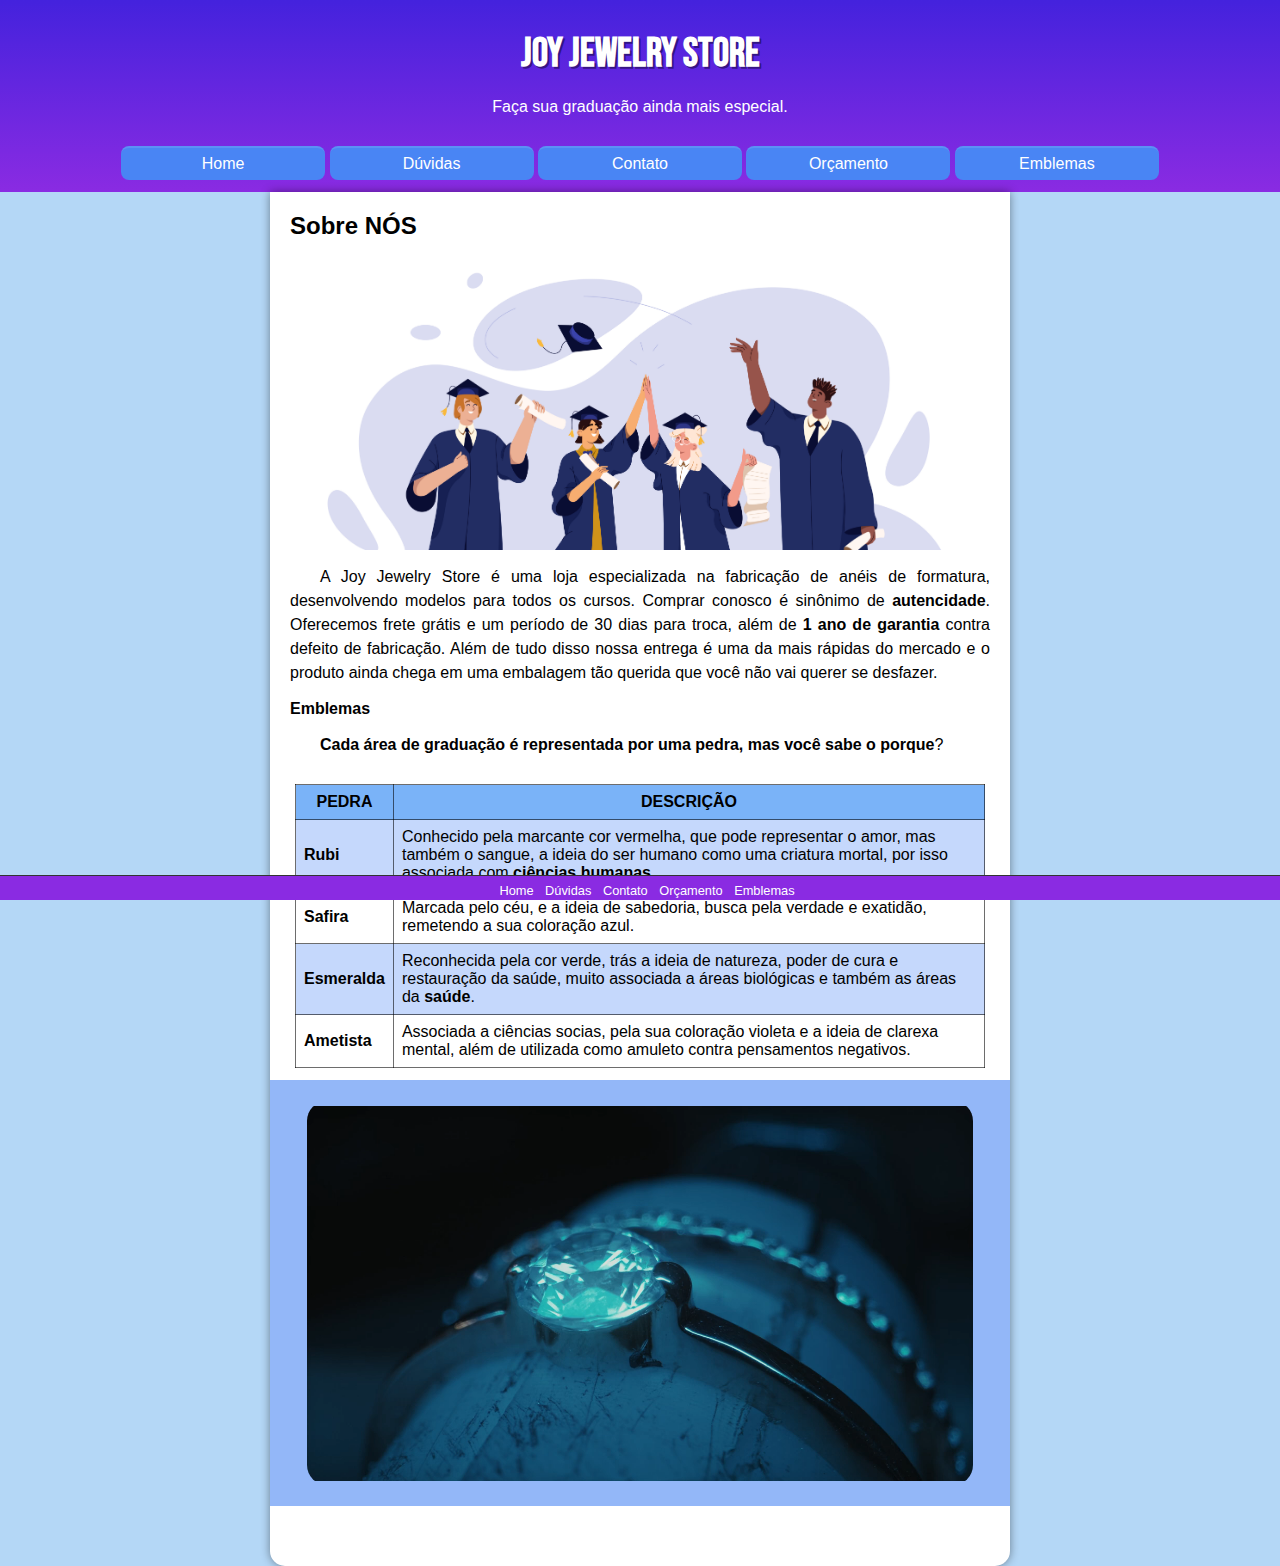
<file: index.html>
<!DOCTYPE html>
<html lang="pt-br">

<head>
    <meta charset="UTF-8">
    <meta http-equiv="X-UA-Compatible" content="IE=edge">
    <meta name="viewport" content="width=device-width, initial-scale=1.0">
    <title>Joy Jewelry Store</title>
    <link rel="stylesheet" href="estilos/style.css" media="all">
    <link rel="stylesheet" href="estilos/media-query.css">
    <link rel="stylesheet" href="https://fonts.googleapis.com/css2?family=Material+Symbols+Outlined:opsz,wght,FILL,GRAD@20..48,100..700,0..1,-50..200"/>
</head>

<body onresize="mudouTamanho()">
    <header>
        <h1>Joy Jewelry Store</h1>
        <p>Faça sua graduação ainda mais especial.</p>
        <span id="iburguer" class="material-symbols-outlined" onclick="clickMenu()">density_medium</span>
        <menu id="imenu">
            <ul>
                <li><a href="index.html">Home</a></li>
                <li><a href="paginas-esxtras/pgduvidas.html">Dúvidas</a></li>
                <li><a href="paginas-esxtras/pgcontato.html">Contato</a></li>
                <li><a href="paginas-esxtras/pgorcamento.html">Orçamento</a></li>
                <li><a href="paginas-esxtras/pgemblemas.html">Emblemas</a></li>
            </ul>
        </menu>
    </header>

    <main>
        <article>
            <h2 class="subtitulo">Sobre NÓS</h2>

            <div id="iimg">
                <!-- Aqui vai a imagem na CSS -->
            </div>

            <p>A Joy Jewelry Store é uma loja especializada na fabricação de anéis de formatura, desenvolvendo modelos
                para todos os cursos. Comprar conosco é sinônimo de <strong>autencidade</strong>. Oferecemos frete
                grátis e um período de 30 dias para troca, além de <b>1 ano de garantia</b> contra defeito de
                fabricação. Além de tudo disso nossa entrega é uma da mais rápidas do mercado e o produto ainda chega em
                uma embalagem tão querida que você não vai querer se desfazer.</p>

            <h2>Emblemas</h2>

            <p><strong>Cada área de graduação é representada por uma pedra, mas você sabe o porque</strong>?</p>
            <div id="container">
                <table>
                    <thead>
                        <tr>
                            <th>PEDRA</th>
                            <th>DESCRIÇÃO</th>
                        </tr>
                    </thead>
                    <tbody>
                        <tr>
                            <th>Rubi</th>
                            <td>Conhecido pela marcante cor vermelha, que pode representar o amor, mas também o sangue,
                                a ideia do ser humano como uma criatura mortal, por isso associada com <strong>ciências
                                    humanas</strong>.</td>
                        </tr>

                        <tr>
                            <th>Safira</th>
                            <td>Marcada pelo céu, e a ideia de sabedoria, busca pela verdade e exatidão, remetendo a sua
                                coloração azul.</td>
                        </tr>

                        <tr>
                            <th>Esmeralda</th>
                            <td>Reconhecida pela cor verde, trás a ideia de natureza, poder de cura e restauração da
                                saúde, muito associada a áreas biológicas e também as áreas da <strong>saúde</strong>.
                            </td>
                        </tr>

                        <tr>
                            <th>Ametista</th>
                            <td>Associada a ciências socias, pela sua coloração violeta e a ideia de clarexa mental,
                                além de utilizada como amuleto contra pensamentos negativos.</td>
                        </tr>
                    </tbody>
                </table>
            </div>

            <div class="video">
                <video src="videos/videoanel.mp4" width="560" height="315" autoplay muted loop></video>
            </div>
        </article>
    </main>

    <footer>
        <a href="./index.html">Home</a>
        <a href="paginas-esxtras/pgduvidas.html">Dúvidas</a>
        <a href="paginas-esxtras/pgcontato.html">Contato</a>
        <a href="paginas-esxtras/pgorcamento.html">Orçamento</a>
        <a href="paginas-esxtras/pgemblemas.html">Emblemas</a>
    </footer>

    <script>
        function mudouTamanho() {
            if (window.innerWidth >= 1055) {
                imenu.style.display = 'block'
            } else {
                imenu.style.display = 'none'
            }
        }

        function clickMenu() {
            if (imenu.style.display == 'block') {
                imenu.style.display = 'none'
            } else {
                imenu.style.display = 'block'
            }
        }
    </script>
</body>

</html>
</file>
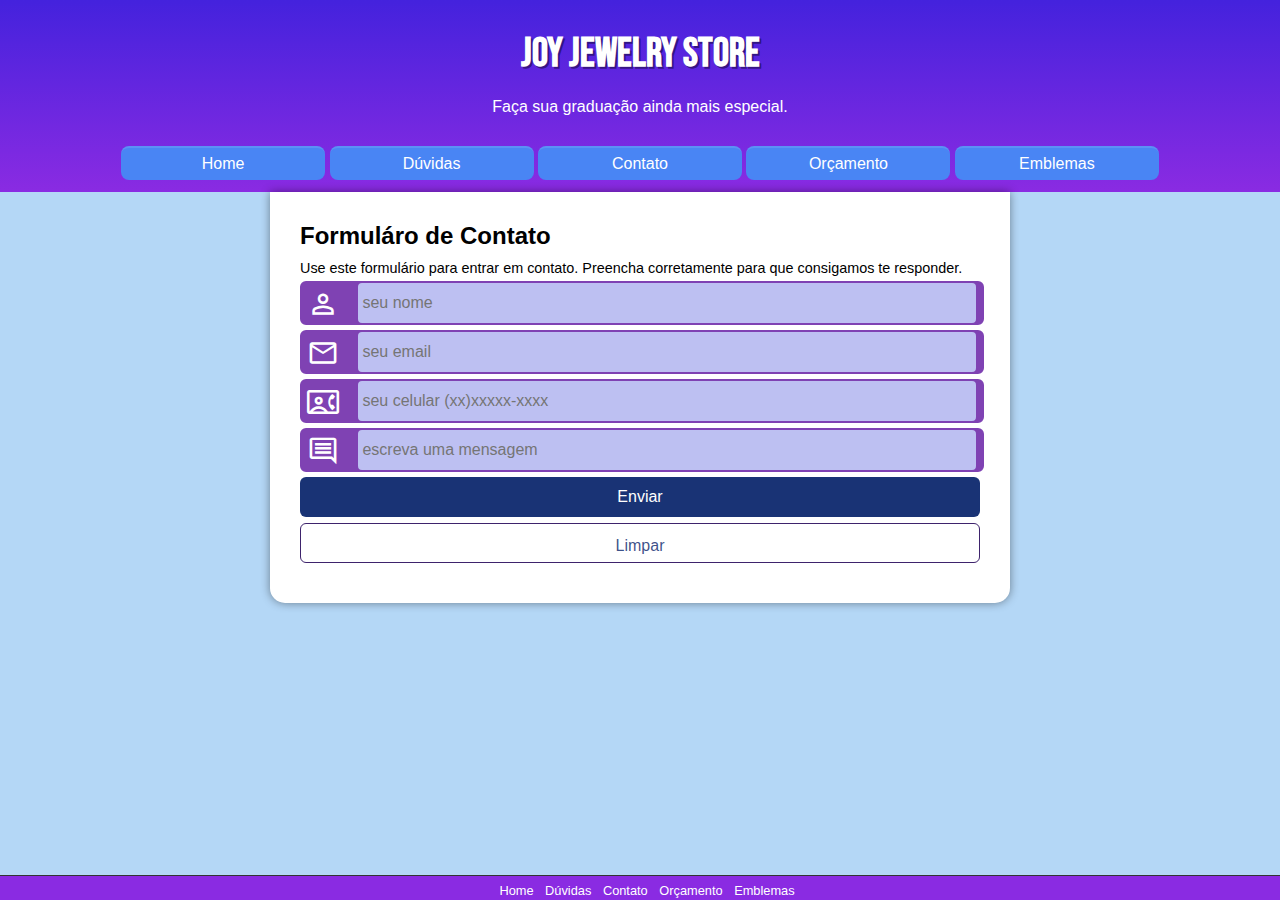
<file: paginas-esxtras/pgcontato.html>
<!DOCTYPE html>
<html lang="pt-br">

<head>
    <meta charset="UTF-8">
    <meta http-equiv="X-UA-Compatible" content="IE=edge">
    <meta name="viewport" content="width=device-width, initial-scale=1.0">
    <title>Formulário de contato - Joy Jewelry Store</title>
    <link rel="stylesheet" href="../estilos/style.css" media="all">
    <link rel="stylesheet" href="../estilos/media-query.css">
    <link rel="stylesheet" href="https://fonts.googleapis.com/css2?family=Material+Symbols+Outlined:opsz,wght,FILL,GRAD@20..48,100..700,0..1,-50..200" />
</head>

<body onresize="mudouTamanho()">
    <header>
        <h1>Joy Jewelry Store</h1>
        <p>Faça sua graduação ainda mais especial.</p>
        <span id="iburguer" class="material-symbols-outlined" onclick="clickMenu()">density_medium</span>
        <menu id="imenu">
            <ul>
                <li><a href="../index.html">Home</a></li>
                <li><a href="pgduvidas.html">Dúvidas</a></li>
                <li><a href="pgcontato.html">Contato</a></li>
                <li><a href="pgorcamento.html">Orçamento</a></li>
                <li><a href="pgemblemas.html">Emblemas</a></li>
            </ul>
        </menu>
    </header>

    <main>
        <section id="icont">

            <div id="iforms">
                <h2 class="subtitulo">Formuláro de Contato</h2>

                <p>Use este formulário para entrar em contato. Preencha corretamente para que consigamos te responder.
                </p>

                <form action="#" method="post" autocomplete="on">
                    <div class="campo">
                        <span class="material-symbols-outlined">person</span>
                        <label for="inome">Nome</label>
                        <input type="text" name="nome" id="inome" required minlength="8" maxlength="50" size="10" placeholder="seu nome" autocomplete="name">
                    </div>

                    <div  class="campo">
                        <span class="material-symbols-outlined">mail</span>
                        <label for="iemail">Email</label>
                        <input type="email" name="email" id="iemail" required placeholder="seu email" autocomplete="email" maxlength="50" size="10">
                    </div>
                    
                    <div class="campo">
                        <span class="material-symbols-outlined">contact_phone</span>
                        <label for="icel">Celular</label>
                        <input type="tel" name="cel" id="icel" required autocomplete="tel" pattern="^\(\d{2}\)\d{4,5}-\d{4}$" placeholder="seu celular (xx)xxxxx-xxxx" size="10">
                    </div>

                    <div class="campo">
                        <span class="material-symbols-outlined">comment</span>
                        <label for="iassunto">Assunto</label>
                        <input type="text" name="assunto" id="iassunto" required placeholder="escreva uma mensagem" minlength="10" maxlength="300">
                    </div>

                    <input type="submit" value="Enviar">
                    <input type="reset" value="Limpar">
                </form>
            </div>
        </section>
    </main>

    <footer>
        <a href="../index.html">Home</a>
        <a href="pgduvidas.html">Dúvidas</a>
        <a href="pgcontato.html">Contato</a>
        <a href="pgorcamento.html">Orçamento</a>
        <a href="pgemblemas.html">Emblemas</a>
    </footer>

    <script>
        function mudouTamanho() {
            if (window.innerWidth >= 1055) {
                imenu.style.display = 'block'
            } else {
                imenu.style.display = 'none'
            }
        }

        function clickMenu() {
            if (imenu.style.display == 'block') {
                imenu.style.display = 'none'
            } else {
                imenu.style.display = 'block'
            }
        }
    </script>
</body>
</html>
</file>
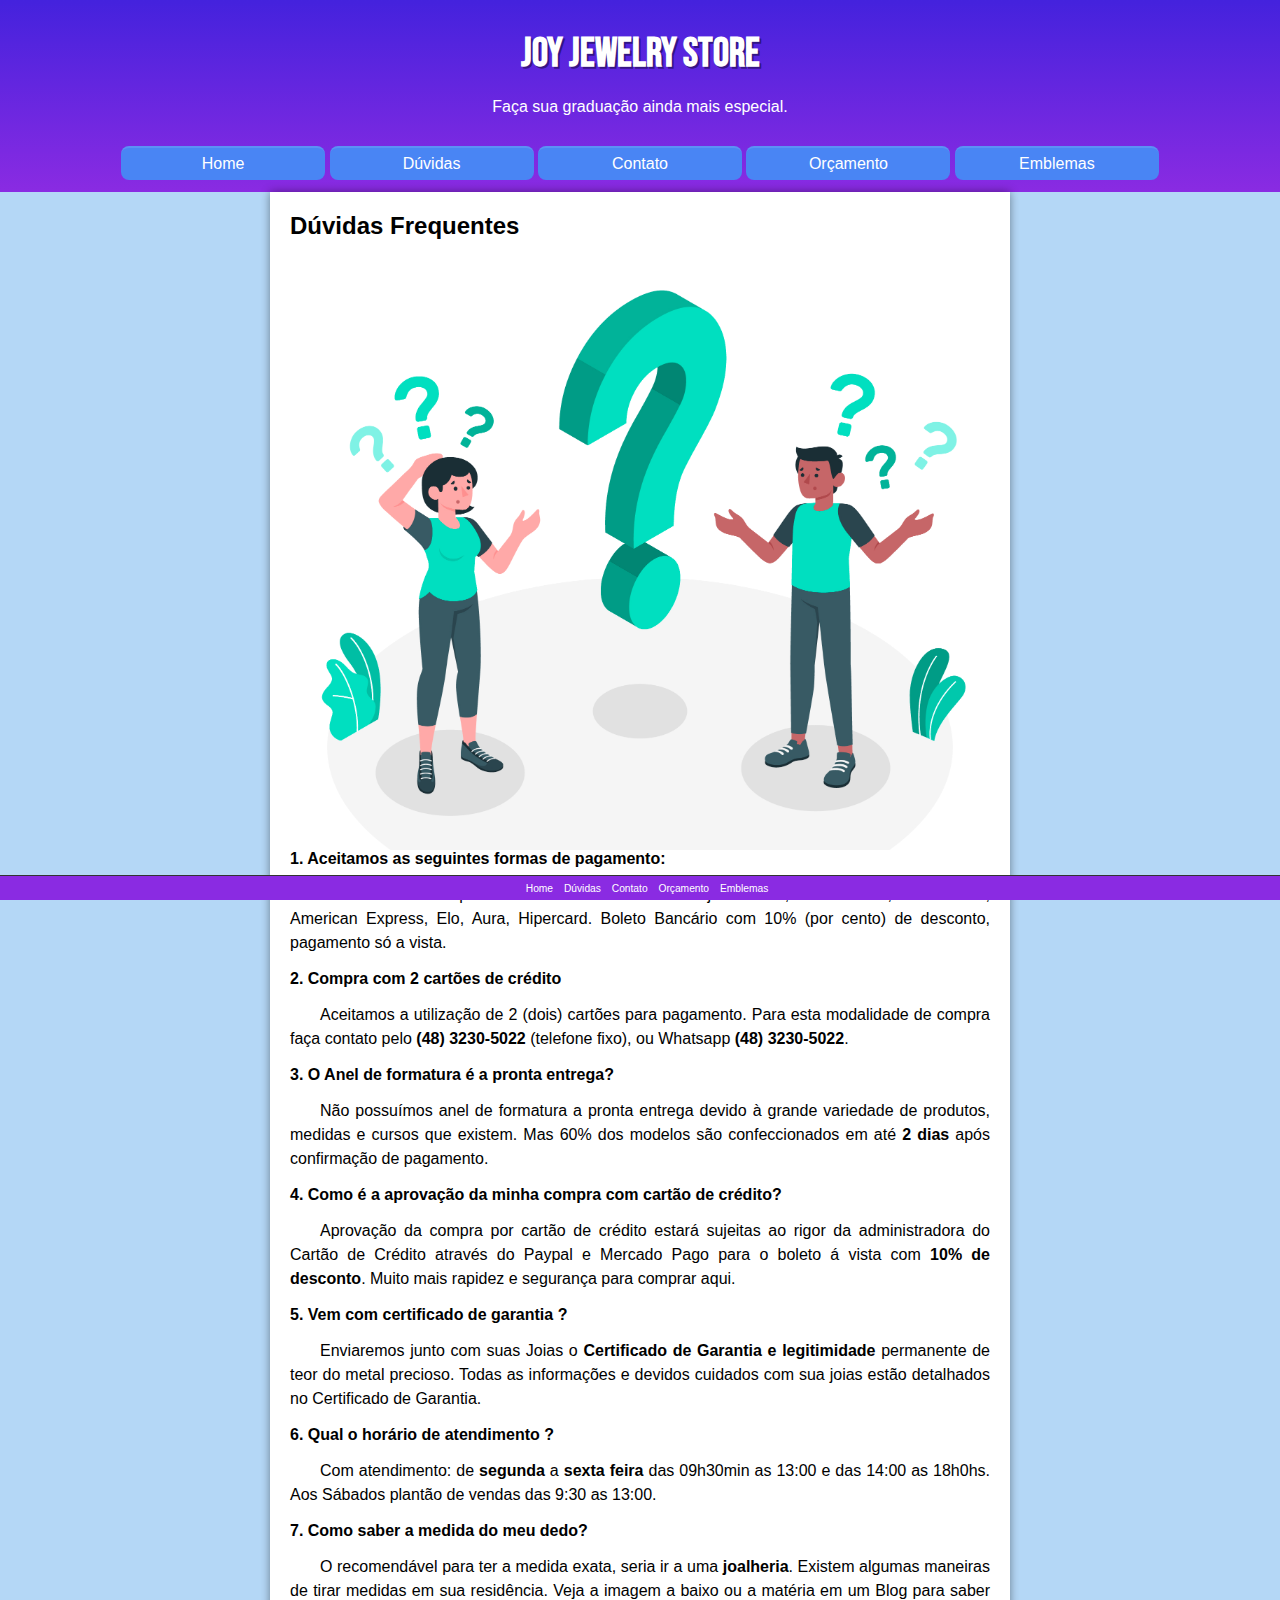
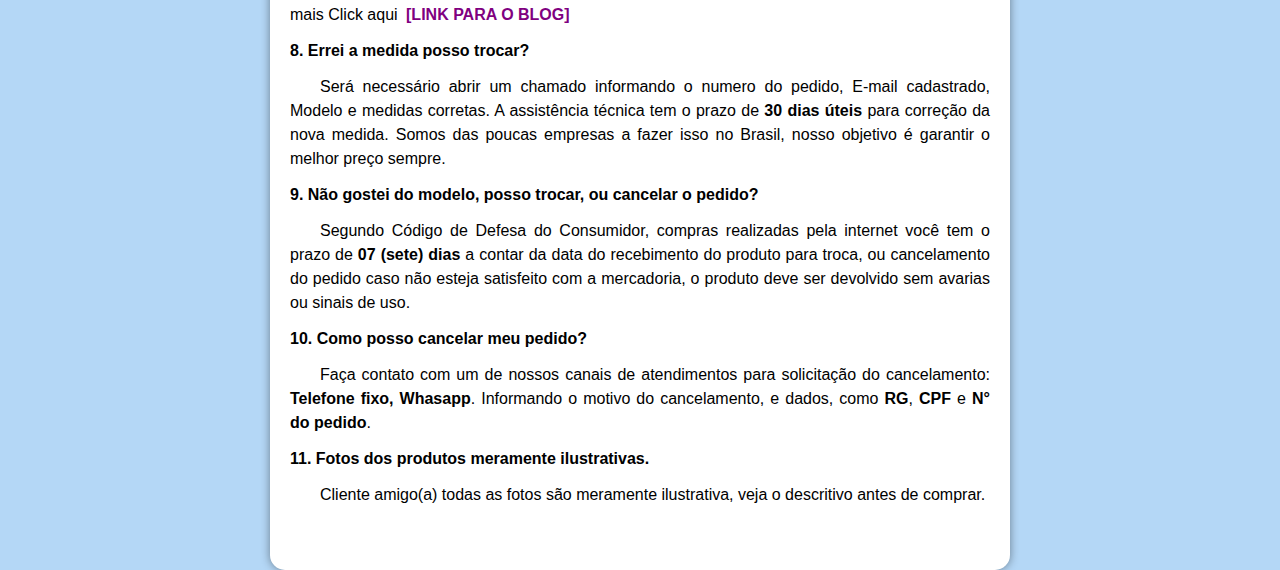
<file: paginas-esxtras/pgduvidas.html>
<!DOCTYPE html>
<html>

<head>
    <meta charset="utf-8">
    <meta name="viewport" content="width=device-width, initial-scale=1">
    <title>Dúvidas Frequentes - Joy Jewelry Store</title>
    <link rel="stylesheet" type="text/css" href="../estilos/style.css" media="all">
    <link rel="stylesheet" href="../estilos/media-query.css">
    <link rel="stylesheet" href="https://fonts.googleapis.com/css2?family=Material+Symbols+Outlined:opsz,wght,FILL,GRAD@20..48,100..700,0..1,-50..200"/>
</head>

<body onresize="mudouTamanho()">
    <header>
        <h1>Joy Jewelry Store</h1>
        <p>Faça sua graduação ainda mais especial.</p>
        <span id="iburguer" class="material-symbols-outlined" onclick="clickMenu()">density_medium</span>
        <menu id="imenu">
            <ul>
                <li><a href="../index.html">Home</a></li>
                <li><a href="pgduvidas.html">Dúvidas</a></li>
                <li><a href="pgcontato.html">Contato</a></li>
                <li><a href="pgorcamento.html">Orçamento</a></li>
                <li><a href="pgemblemas.html">Emblemas</a></li>
            </ul>
        </menu>
    </header>

    <main>
        <article>
            <h2  class="subtitulo">Dúvidas Frequentes</h1>

                <div id="iimgduvida">
                    <!-- Aqui vai a imagem na CSS -->
                </div>

                <h3>1. Aceitamos as seguintes formas de pagamento:</h3>

                <p>Cartão de Crédito parcelado em até 10 vezes sem juros. Visa, Master Card, Diners Club, American Express, Elo, Aura, Hipercard. Boleto Bancário com 10% (por cento) de desconto, pagamento só a vista.</p>

                <h3>2. Compra com 2 cartões de crédito</h3>

                <p>Aceitamos a utilização de 2 (dois) cartões para pagamento. Para esta modalidade de compra faça contato pelo <strong>(48) 3230-5022</strong> (telefone fixo), ou Whatsapp <strong>(48) 3230-5022</strong>.</p>

                <h3>3. O Anel de formatura é a pronta entrega?</h3>

                <p>Não possuímos anel de formatura a pronta entrega devido à grande variedade de produtos, medidas e cursos que existem. Mas 60% dos modelos são confeccionados em até <strong>2 dias</strong> após confirmação de pagamento.</p>

                <h3>4. Como é a aprovação da minha compra com cartão de crédito?</h3>

                <p>Aprovação da compra por cartão de crédito estará sujeitas ao rigor da administradora do Cartão de Crédito através do Paypal e Mercado Pago para o boleto á vista com <strong>10% de desconto</strong>. Muito mais rapidez e segurança para comprar aqui.</p>

                <h3>5. Vem com certificado de garantia ?</h3>

                <p>Enviaremos junto com suas Joias o <b>Certificado de Garantia e legitimidade</b> permanente de teor do metal precioso. Todas as informações e devidos cuidados com sua joias estão detalhados no Certificado de Garantia.</p>

                <h3>6. Qual o horário de atendimento ?</h3>

                <p>Com atendimento: de <b>segunda</b> a <b>sexta feira</b> das 09h30min as 13:00 e das 14:00 as 18h0hs. Aos Sábados plantão de vendas das 9:30 as 13:00.</p>

                <h3>7. Como saber a medida do meu dedo?</h3>

                <p>O recomendável para ter a medida exata, seria ir a uma <strong>joalheria</strong>. Existem algumas maneiras de tirar medidas em sua residência. Veja a imagem a baixo ou a matéria em um Blog para saber mais Click aqui <a href="https://www.hannakling.com.br/guia-de-medidas-e-tamanhos?gclid=EAIaIQobChMIkYK-_7-6-gIVSciGCh2j7A_xEAAYASAAEgICtfD_BwE" target="_blank"><strong>[LINK PARA O BLOG]</strong></a></p>

                <h3>8. Errei a medida posso trocar?</h3>

                <p>Será necessário abrir um chamado informando o numero do pedido, E-mail cadastrado, Modelo e medidas corretas. A assistência técnica tem o prazo de <strong>30 dias úteis</strong> para correção da nova medida. Somos das poucas empresas a fazer isso no Brasil, nosso objetivo é garantir o melhor preço sempre.</p>

                <h3>9. Não gostei do modelo, posso trocar, ou cancelar o pedido?</h3>

                <p>Segundo Código de Defesa do Consumidor, compras realizadas pela internet você tem o prazo de <strong>07 (sete) dias</strong> a contar da data do recebimento do produto para troca, ou cancelamento do pedido caso não esteja satisfeito com a mercadoria, o produto deve ser devolvido sem avarias ou sinais de uso.</p>

                <h3>10. Como posso cancelar meu pedido?</h3>

                <p>Faça contato com um de nossos canais de atendimentos para solicitação do cancelamento: <strong>Telefone fixo, Whasapp</strong>. Informando o motivo do cancelamento, e dados, como <strong>RG</strong>, <strong>CPF</strong> e <strong>N° do pedido</strong>.</p>

                <h3>11. Fotos dos produtos meramente ilustrativas.</h3>

                <p>Cliente amigo(a) todas as fotos são meramente ilustrativa, veja o descritivo antes de comprar.</p><br>
        </article>
    </main>

    <footer>
        <ul>
            <footer>
                <a href="../index.html">Home</a>
                <a href="pgduvidas.html">Dúvidas</a>
                <a href="pgcontato.html">Contato</a>
                <a href="pgorcamento.html">Orçamento</a>
                <a href="pgemblemas.html">Emblemas</a>
            </footer>
        </ul>
    </footer>

    <script>
        function mudouTamanho() {
            if (window.innerWidth >= 1055) {
                imenu.style.display = 'block'
            } else {
                imenu.style.display = 'none'
            }
        }

        function clickMenu() {
            if (imenu.style.display == 'block') {
                imenu.style.display = 'none'
            } else {
                imenu.style.display = 'block'
            }
        }
    </script>
</body>

</html>
</file>
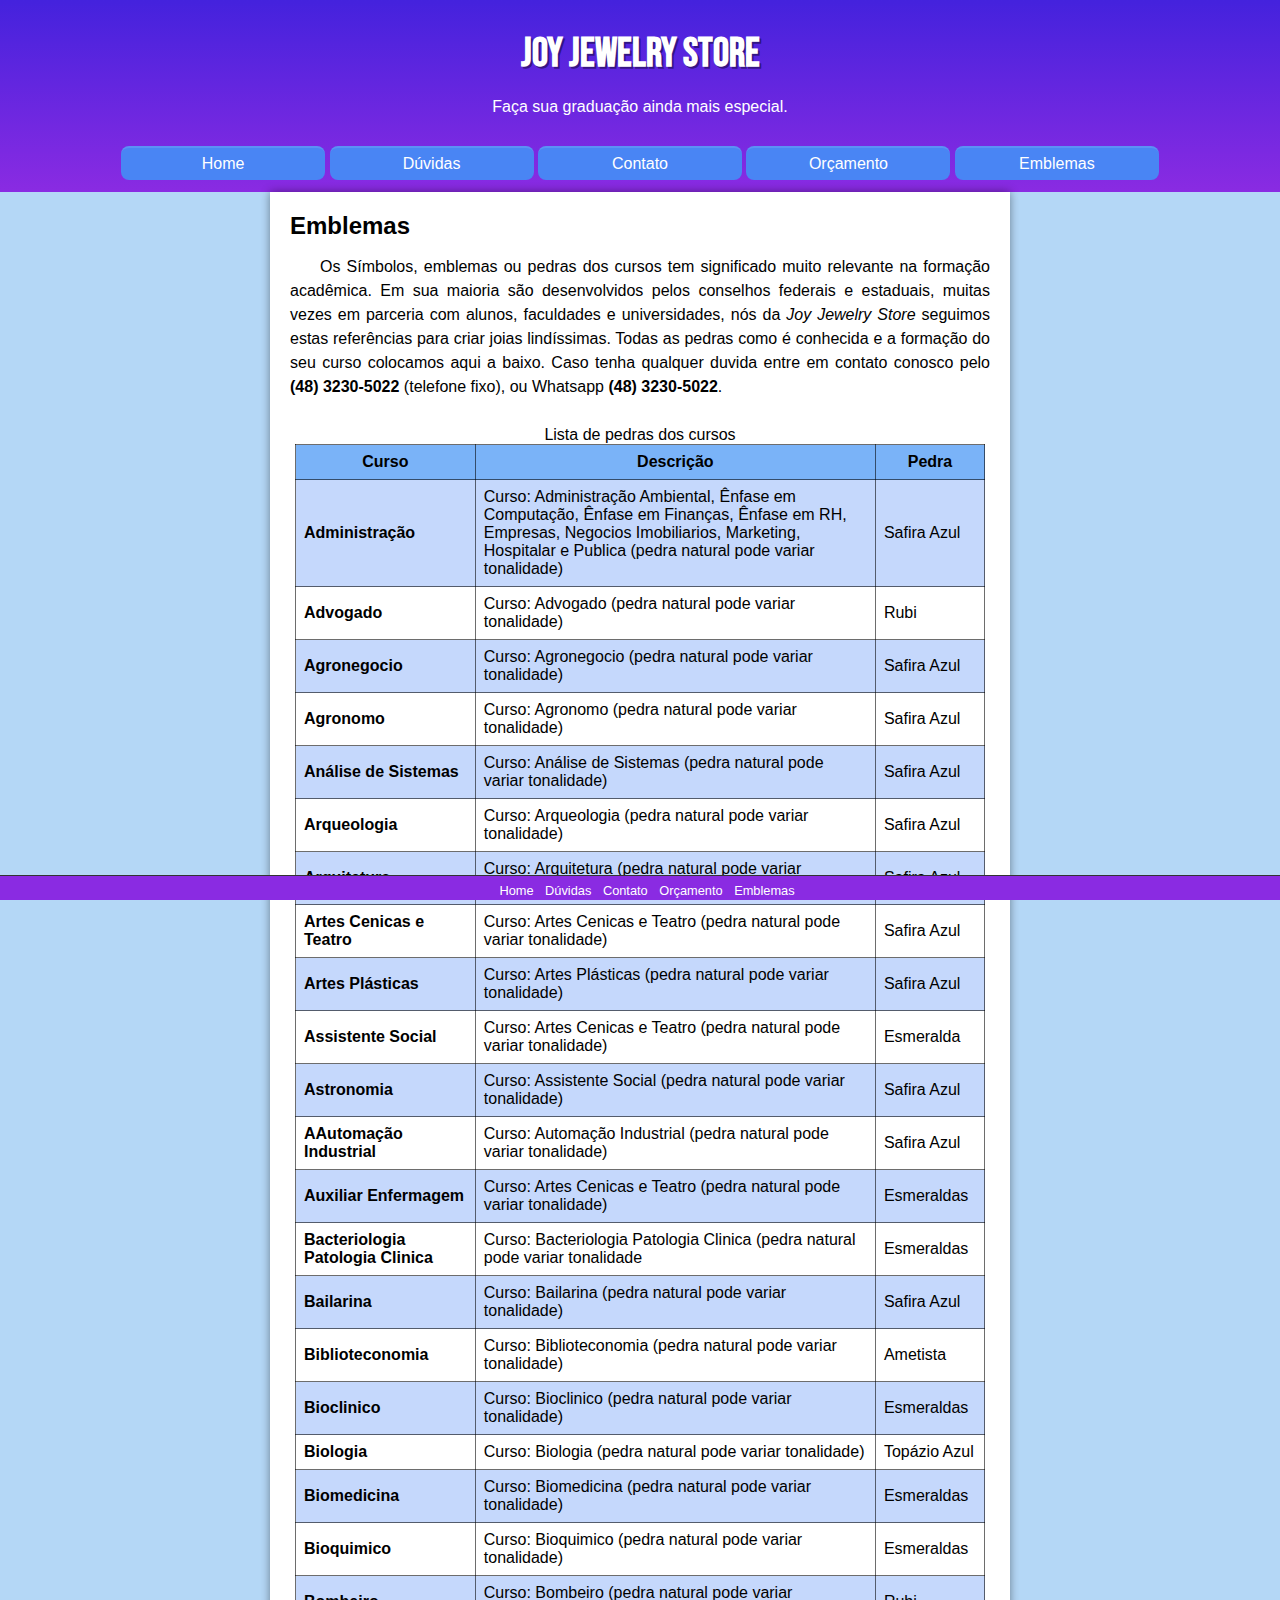
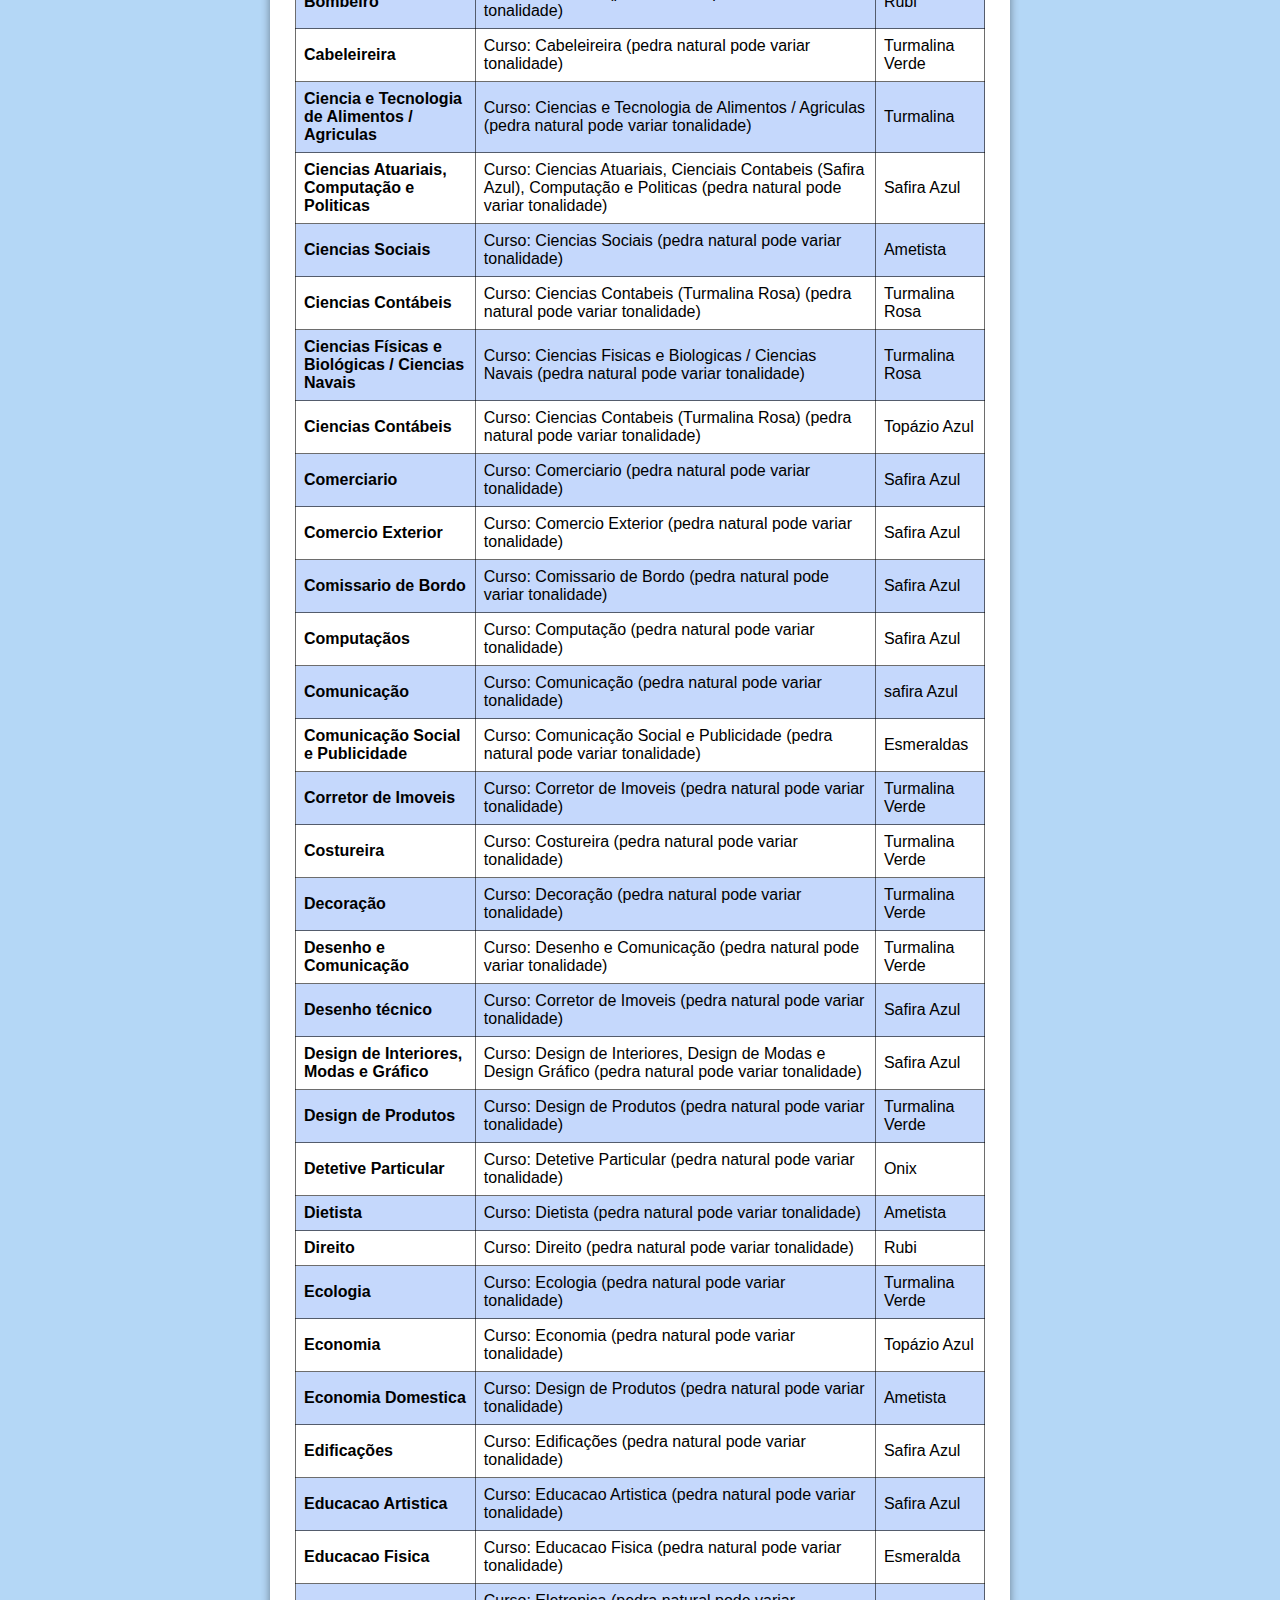
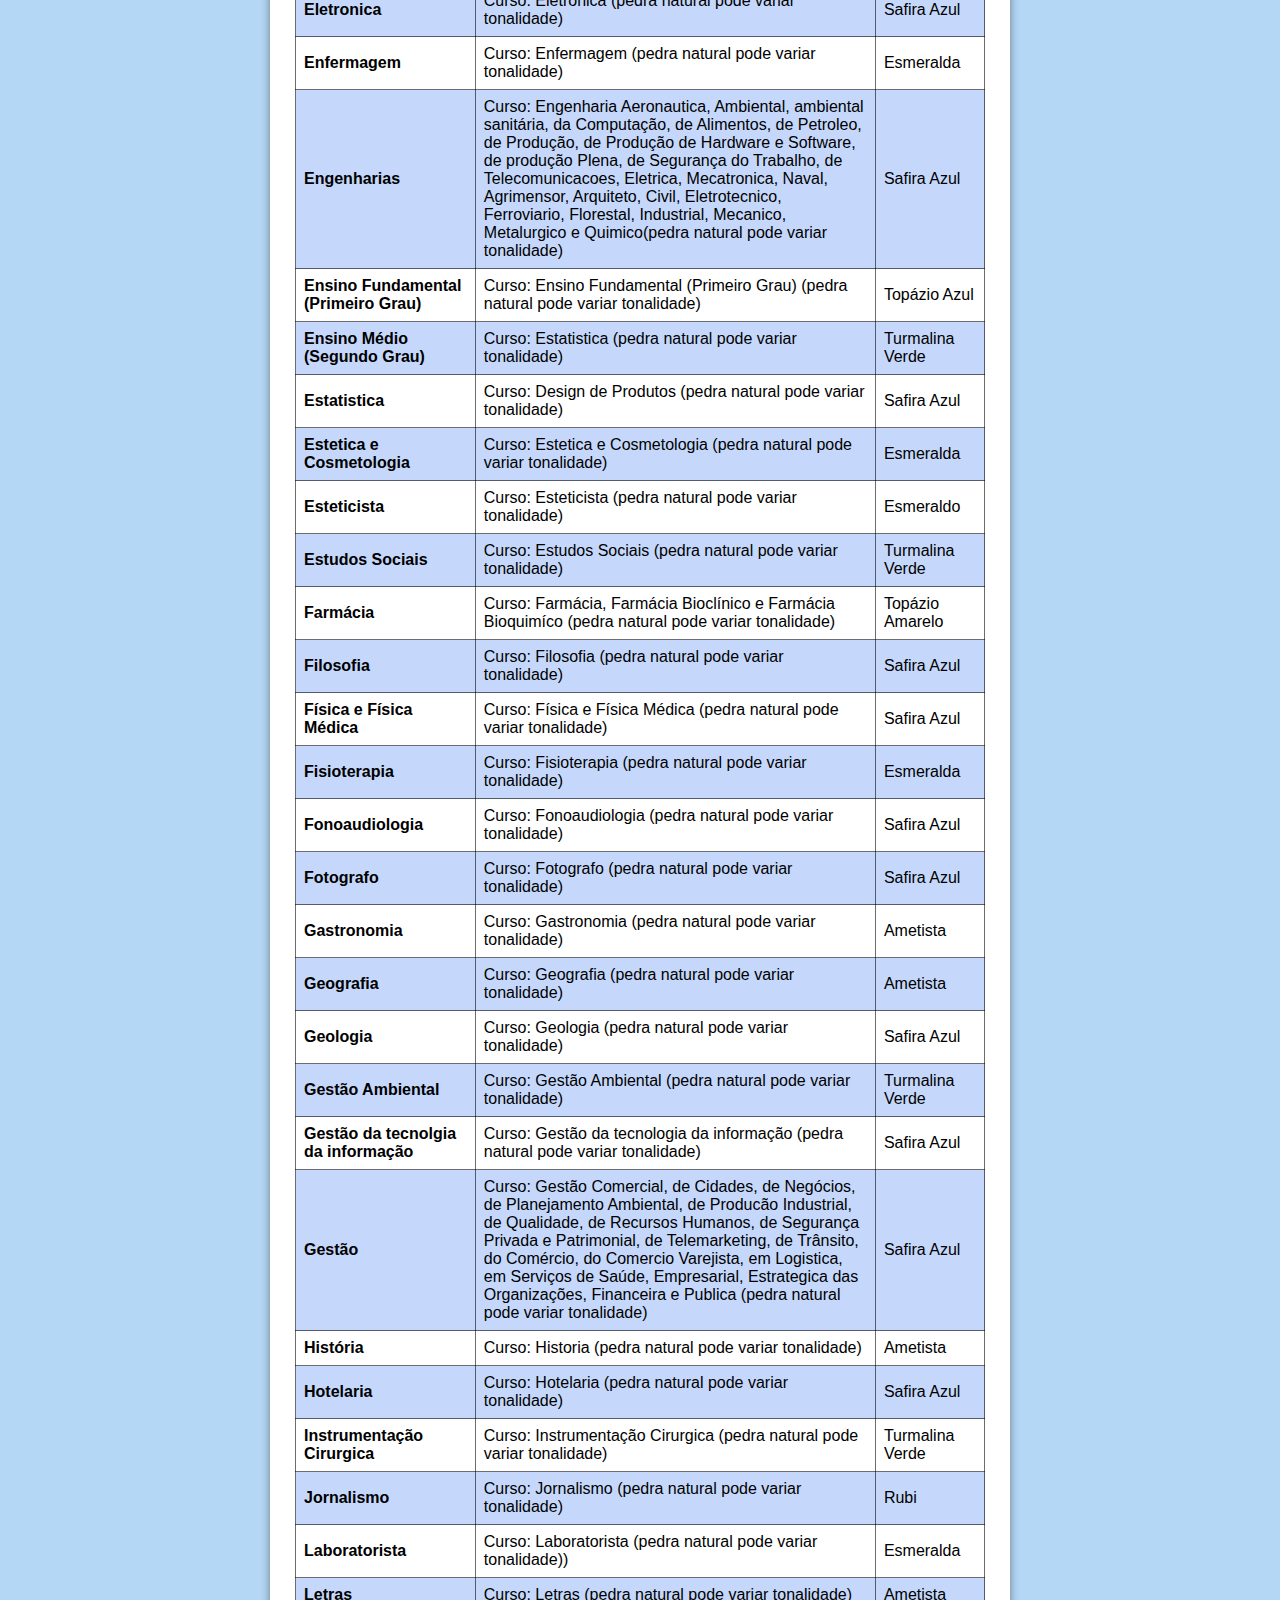
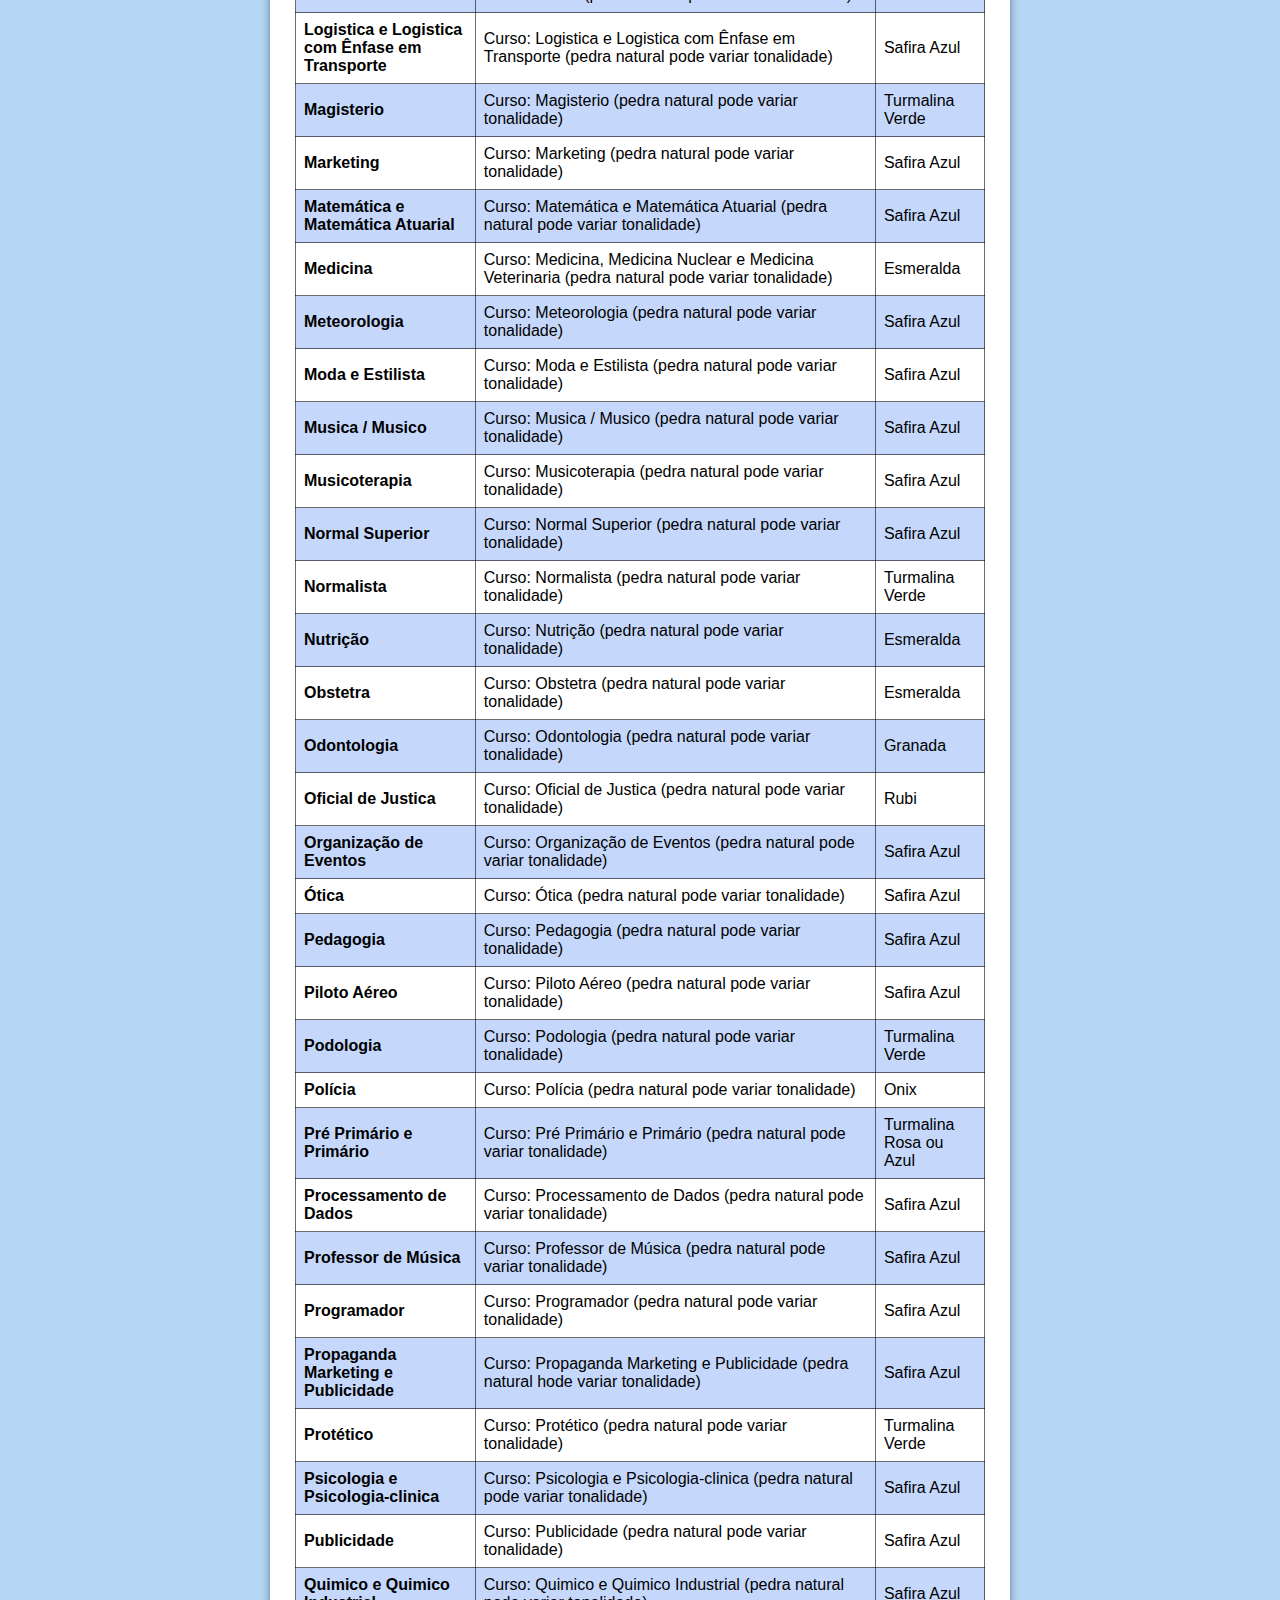
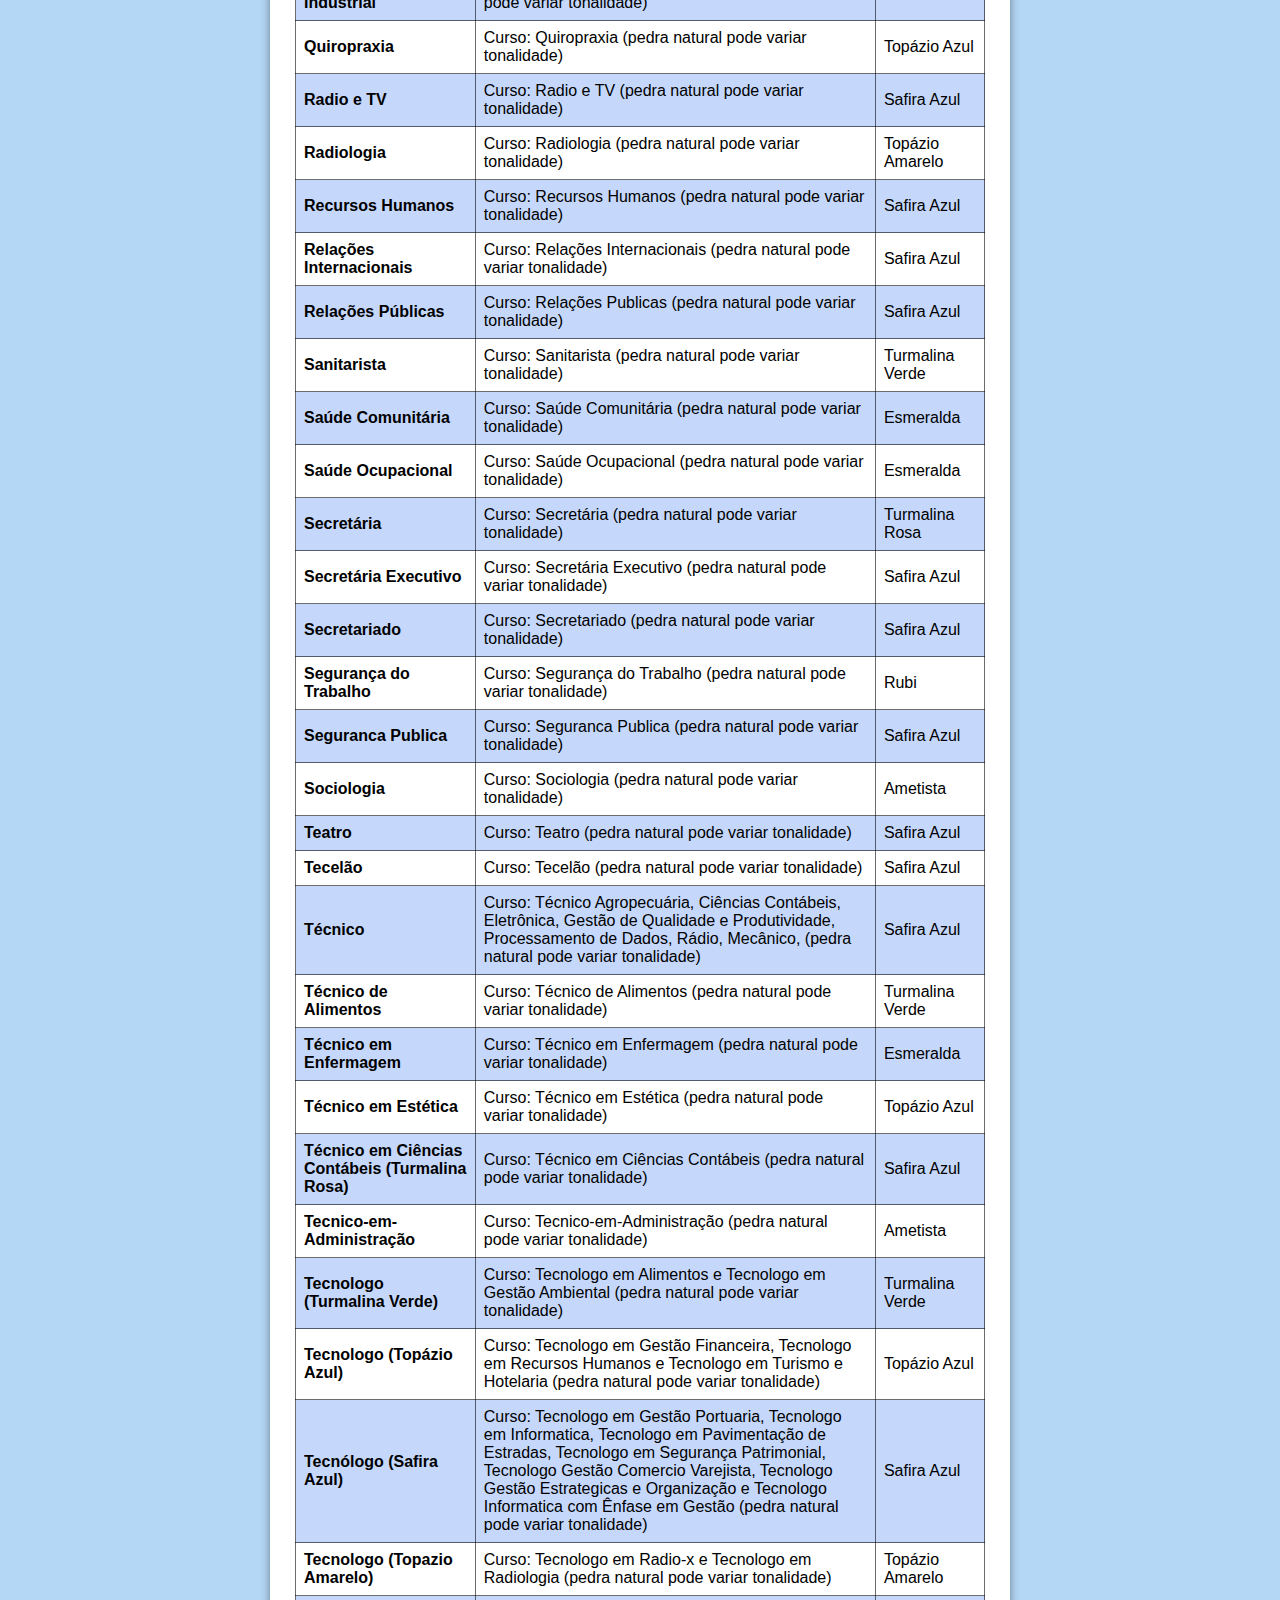
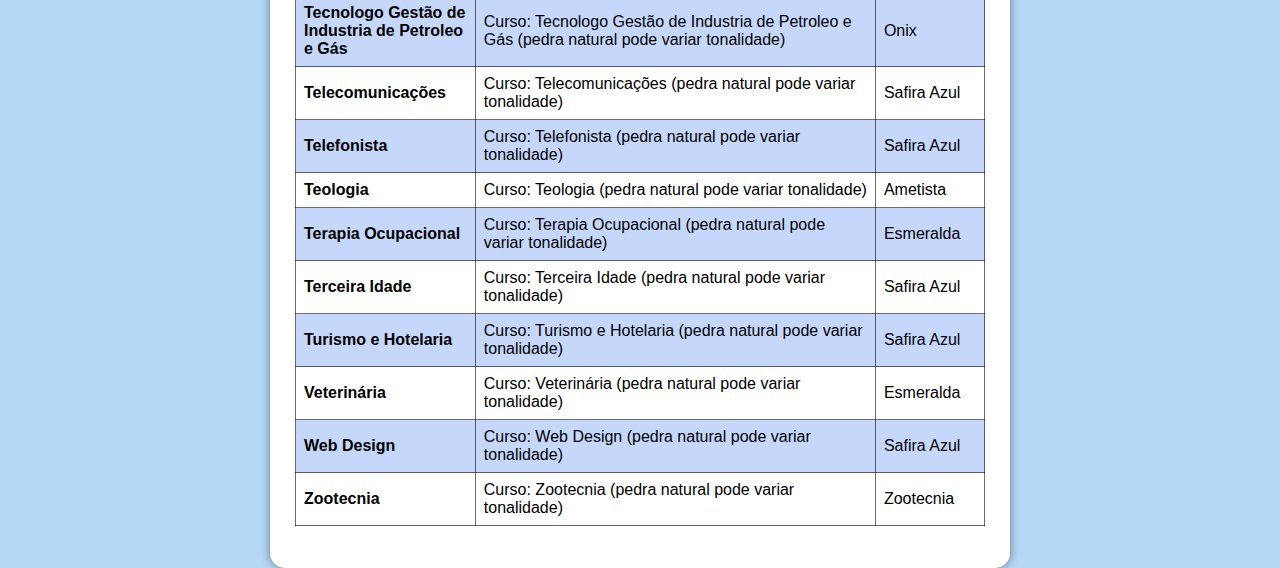
<file: paginas-esxtras/pgemblemas.html>
<!DOCTYPE html>
<html lang="pt-br">

<head>
    <meta charset="UTF-8">
    <meta http-equiv="X-UA-Compatible" content="IE=edge">
    <meta name="viewport" content="width=device-width, initial-scale=1.0">
    <title>Emblemas - Joy Jewelry Store</title>
    <link rel="stylesheet" href="../estilos/style.css" media="all">
    <link rel="stylesheet" href="../estilos/media-query.css">
    <link rel="stylesheet" href="https://fonts.googleapis.com/css2?family=Material+Symbols+Outlined:opsz,wght,FILL,GRAD@20..48,100..700,0..1,-50..200" />
</head>

<body onresize="mudouTamanho()">
    <header>
        <h1>Joy Jewelry Store</h1>
        <p>Faça sua graduação ainda mais especial.</p>
        <span id="iburguer" class="material-symbols-outlined" onclick="clickMenu()">density_medium</span>
        <menu id="imenu">
            <ul>
                <li><a href="../index.html">Home</a></li>
                <li><a href="pgduvidas.html">Dúvidas</a></li>
                <li><a href="pgcontato.html">Contato</a></li>
                <li><a href="pgorcamento.html">Orçamento</a></li>
                <li><a href="pgemblemas.html">Emblemas</a></li>
            </ul>
        </menu>
    </header>

    <main>
        <article>
            <h2 class="subtitulo">Emblemas</h2>
            <p>Os Símbolos, emblemas ou pedras dos cursos tem significado muito relevante na formação acadêmica. Em sua maioria são desenvolvidos pelos conselhos federais e estaduais, muitas vezes em parceria com alunos, faculdades e universidades, nós da <em>Joy Jewelry Store</em> seguimos estas referências para criar joias lindíssimas. Todas as pedras como é conhecida e a formação do seu curso colocamos aqui a baixo. Caso tenha qualquer duvida entre em contato conosco pelo <strong>(48) 3230-5022</strong> (telefone fixo), ou Whatsapp <strong>(48) 3230-5022</strong>.</p>

            <section>
                <div id="container">
                    <table>
                        <caption>Lista de pedras dos cursos</caption>
                        <thead>
                            <th>Curso</th>
                            <th>Descrição</th>
                            <th>Pedra</th>
                        </thead>

                        <tbody>
                            <tr>
                                <th>Administração</th>
                                <td>Curso: Administração Ambiental, Ênfase em Computação, Ênfase em Finanças, Ênfase em RH, Empresas, Negocios Imobiliarios, Marketing, Hospitalar e Publica (pedra natural pode variar tonalidade)</td>
                                <td>Safira Azul</td>
                            </tr>

                            <tr>
                                <th>Advogado</th>
                                <td>Curso: Advogado (pedra natural pode variar tonalidade)</td>
                                <td>Rubi</td>
                            </tr>

                            <tr>
                                <th>Agronegocio</th>
                                <td>Curso: Agronegocio (pedra natural pode variar tonalidade)</td>
                                <td>Safira Azul</td>
                            </tr>

                            <tr>
                                <th>Agronomo</th>
                                <td>Curso: Agronomo (pedra natural pode variar tonalidade)</td>
                                <td>Safira Azul</td>
                            </tr>

                            <tr>
                                <th>Análise de Sistemas</th>
                                <td>Curso: Análise de Sistemas (pedra natural pode variar tonalidade)</td>
                                <td>Safira Azul</td>
                            </tr>

                            <tr>
                                <th>Arqueologia</th>
                                <td>Curso: Arqueologia (pedra natural pode variar tonalidade)</td>
                                <td>Safira Azul</td>
                            </tr>

                            <tr>
                                <th>Arquitetura</th>
                                <td>Curso: Arquitetura (pedra natural pode variar tonalidade)</td>
                                <td>Safira Azul</td>
                            </tr>

                            <tr>
                                <th>Artes Cenicas e Teatro</th>
                                <td>Curso: Artes Cenicas e Teatro (pedra natural pode variar tonalidade)</td>
                                <td>Safira Azul</td>
                            </tr>

                            <tr>
                                <th>Artes Plásticas</th>
                                <td>Curso: Artes Plásticas (pedra natural pode variar tonalidade)</td>
                                <td>Safira Azul</td>
                            </tr>

                            <tr>
                                <th>Assistente Social</th>
                                <td>Curso: Artes Cenicas e Teatro (pedra natural pode variar tonalidade)</td>
                                <td>Esmeralda</td>
                            </tr>

                            <tr>
                                <th>Astronomia</th>
                                <td>Curso: Assistente Social (pedra natural pode variar tonalidade)</td>
                                <td>Safira Azul</td>
                            </tr>

                            <tr>
                                <th>AAutomação Industrial</th>
                                <td>Curso: Automação Industrial (pedra natural pode variar tonalidade)</td>
                                <td>Safira Azul</td>
                            </tr>

                            <tr>
                                <th>Auxiliar Enfermagem</th>
                                <td>Curso: Artes Cenicas e Teatro (pedra natural pode variar tonalidade)</td>
                                <td>Esmeraldas</td>
                            </tr>

                            <tr>
                                <th>Bacteriologia Patologia Clinica</th>
                                <td>Curso: Bacteriologia Patologia Clinica (pedra natural pode variar tonalidade</td>
                                <td>Esmeraldas</td>
                            </tr>

                            <tr>
                                <th>Bailarina</th>
                                <td>Curso: Bailarina (pedra natural pode variar tonalidade)</td>
                                <td>Safira Azul</td>
                            </tr>

                            <tr>
                                <th>Biblioteconomia</th>
                                <td>Curso: Biblioteconomia (pedra natural pode variar tonalidade)</td>
                                <td>Ametista</td>
                            </tr>

                            <tr>
                                <th>Bioclinico</th>
                                <td>Curso: Bioclinico (pedra natural pode variar tonalidade)</td>
                                <td>Esmeraldas</td>
                            </tr>

                            <tr>
                                <th>Biologia</th>
                                <td>Curso: Biologia (pedra natural pode variar tonalidade)</td>
                                <td>Topázio Azul</td>
                            </tr>

                            <tr>
                                <th>Biomedicina</th>
                                <td>Curso: Biomedicina (pedra natural pode variar tonalidade)</td>
                                <td>Esmeraldas</td>
                            </tr>

                            <tr>
                                <th>Bioquimico</th>
                                <td>Curso: Bioquimico (pedra natural pode variar tonalidade)</td>
                                <td>Esmeraldas</td>
                            </tr>

                            <tr>
                                <th>Bombeiro</th>
                                <td>Curso: Bombeiro (pedra natural pode variar tonalidade)</td>
                                <td>Rubi</td>
                            </tr>

                            <tr>
                                <th>Cabeleireira</th>
                                <td>Curso: Cabeleireira (pedra natural pode variar tonalidade)</td>
                                <td>Turmalina Verde</td>
                            </tr>

                            <tr>
                                <th>Ciencia e Tecnologia de Alimentos / Agriculas</th>
                                <td>Curso: Ciencias e Tecnologia de Alimentos / Agriculas (pedra natural pode variar tonalidade)</td>
                                <td>Turmalina</td>
                            </tr>

                            <tr>
                                <th>Ciencias Atuariais, Computação e Politicas</th>
                                <td>Curso: Ciencias Atuariais, Cienciais Contabeis (Safira Azul), Computação e Politicas (pedra natural pode variar tonalidade)</td>
                                <td>Safira Azul</td>
                            </tr>

                            <tr>
                                <th>Ciencias Sociais</th>
                                <td>Curso: Ciencias Sociais (pedra natural pode variar tonalidade)</td>
                                <td>Ametista</td>
                            </tr>

                            <tr>
                                <th>Ciencias Contábeis</th>
                                <td>Curso: Ciencias Contabeis (Turmalina Rosa) (pedra natural pode variar tonalidade)</td>
                                <td>Turmalina Rosa</td>
                            </tr>

                            <tr>
                                <th>Ciencias Físicas e Biológicas / Ciencias Navais</th>
                                <td>Curso: Ciencias Fisicas e Biologicas / Ciencias Navais (pedra natural pode variar tonalidade)</td>
                                <td>Turmalina Rosa</td>
                            </tr>

                            <tr>
                                <th>Ciencias Contábeis</th>
                                <td>Curso: Ciencias Contabeis (Turmalina Rosa) (pedra natural pode variar tonalidade)</td>
                                <td>Topázio Azul</td>
                            </tr>
        
                            <tr>
                                <th>Comerciario</th>
                                <td>Curso: Comerciario (pedra natural pode variar tonalidade)</td>
                                <td>Safira Azul</td>
                            </tr>

                            <tr>
                                <th>Comercio Exterior</th>
                                <td>Curso: Comercio Exterior (pedra natural pode variar tonalidade)</td>
                                <td>Safira Azul</td>
                            </tr>

                            <tr>
                                <th>Comissario de Bordo</th>
                                <td>Curso: Comissario de Bordo (pedra natural pode variar tonalidade)</td>
                                <td>Safira Azul</td>
                            </tr>

                            <tr>
                                <th>Computaçãos</th>
                                <td>Curso: Computação (pedra natural pode variar tonalidade)</td>
                                <td>Safira Azul</td>
                            </tr>
                            
                            <tr>
                                <th>Comunicação</th>
                                <td>Curso: Comunicação (pedra natural pode variar tonalidade)</td>
                                <td>safira Azul</td>
                            </tr>
                            
                            <tr>
                                <th>Comunicação Social e Publicidade</th>
                                <td>Curso: Comunicação Social e Publicidade (pedra natural pode variar tonalidade)</td>
                                <td>Esmeraldas</td>
                            </tr>

                            <tr>
                                <th>Corretor de Imoveis</th>
                                <td>Curso: Corretor de Imoveis (pedra natural pode variar tonalidade)</td>
                                <td>Turmalina Verde</td>
                            </tr>

                            <tr>
                                <th>Costureira</th>
                                <td>Curso: Costureira (pedra natural pode variar tonalidade)</td>
                                <td>Turmalina Verde</td>
                            </tr>

                            <tr>
                                <th>Decoração</th>
                                <td>Curso: Decoração (pedra natural pode variar tonalidade)</td>
                                <td>Turmalina Verde</td>
                            </tr>

                            <tr>
                                <th>Desenho e Comunicação</th>
                                <td>Curso: Desenho e Comunicação (pedra natural pode variar tonalidade)</td>
                                <td>Turmalina Verde</td>
                            </tr>

                            <tr>
                                <th>Desenho técnico</th>
                                <td>Curso: Corretor de Imoveis (pedra natural pode variar tonalidade)</td>
                                <td>Safira Azul</td>
                            </tr>

                            <tr>
                                <th>Design de Interiores, Modas e Gráfico</th>
                                <td>Curso: Design de Interiores, Design de Modas e Design Gráfico (pedra natural pode variar
                                    tonalidade)</td>
                                <td>Safira Azul</td>
                            </tr>

                            <tr>
                                <th>Design de Produtos</th>
                                <td>Curso: Design de Produtos (pedra natural pode variar tonalidade)</td>
                                <td>Turmalina Verde</td>
                            </tr>

                            <tr>
                                <th>Detetive Particular</th>
                                <td>Curso: Detetive Particular (pedra natural pode variar tonalidade)</td>
                                <td>Onix</td>
                            </tr>

                            <tr>
                                <th>Dietista</th>
                                <td>Curso: Dietista (pedra natural pode variar tonalidade)</td>
                                <td>Ametista</td>
                            </tr>

                            <tr>
                                <th>Direito</th>
                                <td>Curso: Direito (pedra natural pode variar tonalidade)</td>
                                <td>Rubi</td>
                            </tr>

                            <tr>
                                <th>Ecologia</th>
                                <td>Curso: Ecologia (pedra natural pode variar tonalidade)</td>
                                <td>Turmalina Verde</td>
                            </tr>

                            <tr>
                                <th>Economia</th>
                                <td>Curso: Economia (pedra natural pode variar tonalidade)</td>
                                <td>Topázio Azul</td>
                            </tr>

                            <tr>
                                <th>Economia Domestica</th>
                                <td>Curso: Design de Produtos (pedra natural pode variar tonalidade)</td>
                                <td>Ametista</td>
                            </tr>

                            <tr>
                                <th>Edificações</th>
                                <td>Curso: Edificações (pedra natural pode variar tonalidade)</td>
                                <td>Safira Azul</td>
                            </tr>

                            <tr>
                                <th>Educacao Artistica</th>
                                <td>Curso: Educacao Artistica (pedra natural pode variar tonalidade)</td>
                                <td>Safira Azul</td>
                            </tr>

                            <tr>
                                <th>Educacao Fisica</th>
                                <td>Curso: Educacao Fisica (pedra natural pode variar tonalidade)</td>
                                <td>Esmeralda</td>
                            </tr>

                            <tr>
                                <th>Eletronica</th>
                                <td>Curso: Eletronica (pedra natural pode variar tonalidade)</td>
                                <td>Safira Azul</td>
                            </tr>

                            <tr>
                                <th>Enfermagem</th>
                                <td>Curso: Enfermagem (pedra natural pode variar tonalidade)</td>
                                <td>Esmeralda</td>
                            </tr>

                            <tr>
                                <th>Engenharias</th>
                                <td>Curso: Engenharia Aeronautica, Ambiental, ambiental sanitária, da Computação, de Alimentos,
                                    de Petroleo, de Produção, de Produção de Hardware e Software, de produção Plena, de
                                    Segurança do Trabalho, de Telecomunicacoes, Eletrica, Mecatronica, Naval, Agrimensor,
                                    Arquiteto, Civil, Eletrotecnico, Ferroviario, Florestal, Industrial, Mecanico, Metalurgico e
                                    Quimico(pedra natural pode variar tonalidade)</td>
                                <td>Safira Azul</td>
                            </tr>

                            <tr>
                                <th>Ensino Fundamental (Primeiro Grau)</th>
                                <td>Curso: Ensino Fundamental (Primeiro Grau) (pedra natural pode variar tonalidade)</td>
                                <td>Topázio Azul</td>
                            </tr>

                            <tr>
                                <th>Ensino Médio (Segundo Grau)</th>
                                <td>Curso: Estatistica (pedra natural pode variar tonalidade)</td>
                                <td>Turmalina Verde</td>
                            </tr>

                            <tr>
                                <th>Estatistica</th>
                                <td>Curso: Design de Produtos (pedra natural pode variar tonalidade)</td>
                                <td>Safira Azul</td>
                            </tr>

                            <tr>
                                <th>Estetica e Cosmetologia</th>
                                <td>Curso: Estetica e Cosmetologia (pedra natural pode variar tonalidade)</td>
                                <td>Esmeralda</td>
                            </tr>

                            <tr>
                                <th>Esteticista</th>
                                <td>Curso: Esteticista (pedra natural pode variar tonalidade)</td>
                                <td>Esmeraldo</td>
                            </tr>

                            <tr>
                                <th>Estudos Sociais</th>
                                <td>Curso: Estudos Sociais (pedra natural pode variar tonalidade)</td>
                                <td>Turmalina Verde</td>
                            </tr>

                            <tr>
                                <th>Farmácia</th>
                                <td>Curso: Farmácia, Farmácia Bioclínico e Farmácia Bioquimíco (pedra natural pode variar
                                    tonalidade)</td>
                                <td>Topázio Amarelo</td>
                            </tr>

                            <tr>
                                <th>Filosofia</th>
                                <td>Curso: Filosofia (pedra natural pode variar tonalidade)</td>
                                <td>Safira Azul</td>
                            </tr>

                            <tr>
                                <th>Física e Física Médica</th>
                                <td>Curso: Física e Física Médica (pedra natural pode variar tonalidade)</td>
                                <td>Safira Azul</td>
                            </tr>

                            <tr>
                                <th>Fisioterapia</th>
                                <td>Curso: Fisioterapia (pedra natural pode variar tonalidade)</td>
                                <td>Esmeralda</td>
                            </tr>

                            <tr>
                                <th>Fonoaudiologia</th>
                                <td>Curso: Fonoaudiologia (pedra natural pode variar tonalidade)</td>
                                <td>Safira Azul</td>
                            </tr>

                            <tr>
                                <th>Fotografo</th>
                                <td>Curso: Fotografo (pedra natural pode variar tonalidade)</td>
                                <td>Safira Azul</td>
                            </tr>

                            <tr>
                                <th>Gastronomia</th>
                                <td>Curso: Gastronomia (pedra natural pode variar tonalidade)</td>
                                <td>Ametista</td>
                            </tr>

                            <tr>
                                <th>Geografia</th>
                                <td>Curso: Geografia (pedra natural pode variar tonalidade)</td>
                                <td>Ametista</td>
                            </tr>

                            <tr>
                                <th>Geologia</th>
                                <td>Curso: Geologia (pedra natural pode variar tonalidade)</td>
                                <td>Safira Azul</td>
                            </tr>

                            <tr>
                                <th>Gestão Ambiental</th>
                                <td>Curso: Gestão Ambiental (pedra natural pode variar tonalidade)</td>
                                <td>Turmalina Verde</td>
                            </tr>

                            <tr>
                                <th>Gestão da tecnolgia da informação</th>
                                <td>Curso: Gestão da tecnologia da informação (pedra natural pode variar tonalidade)</td>
                                <td>Safira Azul</td>
                            </tr>

                            <tr>
                                <th>Gestão</th>
                                <td>Curso: Gestão Comercial, de Cidades, de Negócios, de Planejamento Ambiental, de Producão Industrial, de Qualidade, de Recursos Humanos, de Segurança Privada e Patrimonial, de Telemarketing, de Trânsito, do Comércio, do Comercio Varejista, em Logistica, em Serviços de Saúde, Empresarial, Estrategica das Organizações, Financeira e Publica (pedra natural pode variar tonalidade)</td>
                                <td>Safira Azul</td>
                            </tr>

                            <tr>
                                <th>História</th>
                                <td>Curso: Historia (pedra natural pode variar tonalidade)</td>
                                <td>Ametista</td>
                            </tr>

                            <tr>
                                <th>Hotelaria</th>
                                <td>Curso: Hotelaria (pedra natural pode variar tonalidade)</td>
                                <td>Safira Azul</td>
                            </tr>

                            <tr>
                                <th>Instrumentação Cirurgica</th>
                                <td>Curso: Instrumentação Cirurgica (pedra natural pode variar tonalidade)</td>
                                <td>Turmalina Verde</td>
                            </tr>

                            <tr>
                                <th>Jornalismo</th>
                                <td>Curso: Jornalismo (pedra natural pode variar tonalidade)</td>
                                <td>Rubi</td>
                            </tr>

                            <tr>
                                <th>Laboratorista</th>
                                <td>Curso: Laboratorista (pedra natural pode variar tonalidade))</td>
                                <td>Esmeralda</td>
                            </tr>

                            <tr>
                                <th>Letras</th>
                                <td>Curso: Letras (pedra natural pode variar tonalidade)</td>
                                <td>Ametista</td>
                            </tr>

                            <tr>
                                <th>Logistica e Logistica com Ênfase em Transporte</th>
                                <td>Curso: Logistica e Logistica com Ênfase em Transporte (pedra natural pode variar tonalidade)
                                </td>
                                <td>Safira Azul</td>
                            </tr>
                            
                            <tr>
                                <th>Magisterio</th>
                                <td>Curso: Magisterio (pedra natural pode variar tonalidade)</td>
                                <td>Turmalina Verde</td>
                            </tr>

                            <tr>
                                <th>Marketing</th>
                                <td>Curso: Marketing (pedra natural pode variar tonalidade)</td>
                                <td>Safira Azul</td>
                            </tr>

                            <tr>
                                <th>Matemática e Matemática Atuarial</th>
                                <td>Curso: Matemática e Matemática Atuarial (pedra natural pode variar tonalidade)</td>
                                <td>Safira Azul</td>
                            </tr>

                            <tr>
                                <th>Medicina</th>
                                <td>Curso: Medicina, Medicina Nuclear e Medicina Veterinaria (pedra natural pode variar
                                    tonalidade)</td>
                                <td>Esmeralda</td>
                            </tr>

                            <tr>
                                <th>Meteorologia</th>
                                <td>Curso: Meteorologia (pedra natural pode variar tonalidade)</td>
                                <td>Safira Azul</td>
                            </tr>

                            <tr>
                                <th>Moda e Estilista</th>
                                <td>Curso: Moda e Estilista (pedra natural pode variar tonalidade)</td>
                                <td>Safira Azul</td>
                            </tr>

                            <tr>
                                <th>Musica / Musico</th>
                                <td>Curso: Musica / Musico (pedra natural pode variar tonalidade)</td>
                                <td>Safira Azul</td>
                            </tr>

                            <tr>
                                <th>Musicoterapia</th>
                                <td>Curso: Musicoterapia (pedra natural pode variar tonalidade)</td>
                                <td>Safira Azul</td>
                            </tr>

                            <tr>
                                <th>Normal Superior</th>
                                <td>Curso: Normal Superior (pedra natural pode variar tonalidade)</td>
                                <td>Safira Azul</td>
                            </tr>

                            <tr>
                                <th>Normalista</th>
                                <td>Curso: Normalista (pedra natural pode variar tonalidade)</td>
                                <td>Turmalina Verde</td>
                            </tr>

                            <tr>
                                <th>Nutrição</th>
                                <td>Curso: Nutrição (pedra natural pode variar tonalidade)</td>
                                <td>Esmeralda</td>
                            </tr>

                            <tr>
                                <th>Obstetra</th>
                                <td>Curso: Obstetra (pedra natural pode variar tonalidade)</td>
                                <td>Esmeralda</td>
                            </tr>

                            <tr>
                                <th>Odontologia</th>
                                <td>Curso: Odontologia (pedra natural pode variar tonalidade)</td>
                                <td>Granada</td>
                            </tr>
        
                            <tr>
                                <th>Oficial de Justica</th>
                                <td>Curso: Oficial de Justica (pedra natural pode variar tonalidade)</td>
                                <td>Rubi</td>
                            </tr>

                            <tr>
                                <th>Organização de Eventos</th>
                                <td>Curso: Organização de Eventos (pedra natural pode variar tonalidade)</td>
                                <td>Safira Azul</td>
                            </tr>

                            <tr>
                                <th>Ótica</th>
                                <td>Curso: Ótica (pedra natural pode variar tonalidade)</td>
                                <td>Safira Azul</td>
                            </tr>

                            <tr>
                                <th>Pedagogia</th>
                                <td>Curso: Pedagogia (pedra natural pode variar tonalidade)</td>
                                <td>Safira Azul</td>
                            </tr>

                            <tr>
                                <th>Piloto Aéreo</th>
                                <td>Curso: Piloto Aéreo (pedra natural pode variar tonalidade)</td>
                                <td>Safira Azul</td>
                            </tr>

                            <tr>
                                <th>Podologia</th>
                                <td>Curso: Podologia (pedra natural pode variar tonalidade)</td>
                                <td>Turmalina Verde</td>
                            </tr>

                            <tr>
                                <th>Polícia</th>
                                <td>Curso: Polícia (pedra natural pode variar tonalidade)</td>
                                <td>Onix</td>
                            </tr>

                            <tr>
                                <th>Pré Primário e Primário</th>
                                <td>Curso: Pré Primário e Primário (pedra natural pode variar tonalidade)</td>
                                <td>Turmalina Rosa ou Azul</td>
                            </tr>

                            <tr>
                                <th>Processamento de Dados</th>
                                <td>Curso: Processamento de Dados (pedra natural pode variar tonalidade)</td>
                                <td>Safira Azul</td>
                            </tr>

                            <tr>
                                <th>Professor de Música</th>
                                <td>Curso: Professor de Música (pedra natural pode variar tonalidade)</td>
                                <td>Safira Azul</td>
                            </tr>

                            <tr>
                                <th>Programador</th>
                                <td>Curso: Programador (pedra natural pode variar tonalidade)</td>
                                <td>Safira Azul</td>
                            </tr>

                            <tr>
                                <th>Propaganda Marketing e Publicidade</th>
                                <td>Curso: Propaganda Marketing e Publicidade (pedra natural hode variar tonalidade)</td>
                                <td>Safira Azul</td>
                            </tr>

                            <tr>
                                <th>Protético</th>
                                <td>Curso: Protético (pedra natural pode variar tonalidade)</td>
                                <td>Turmalina Verde</td>
                            </tr>

                            <tr>
                                <th>Psicologia e Psicologia-clinica</th>
                                <td>Curso: Psicologia e Psicologia-clinica (pedra natural pode variar tonalidade)</td>
                                <td>Safira Azul</td>
                            </tr>

                            <tr>
                                <th>Publicidade</th>
                                <td>Curso: Publicidade (pedra natural pode variar tonalidade)</td>
                                <td>Safira Azul</td>
                            </tr>

                            <tr>
                                <th>Quimico e Quimico Industrial</th>
                                <td>Curso: Quimico e Quimico Industrial (pedra natural pode variar tonalidade)</td>
                                <td>Safira Azul</td>
                            </tr>

                            <tr>
                                <th>Quiropraxia</th>
                                <td>Curso: Quiropraxia (pedra natural pode variar tonalidade)</td>
                                <td>Topázio Azul</td>
                            </tr>

                            <tr>
                                <th>Radio e TV</th>
                                <td>Curso: Radio e TV (pedra natural pode variar tonalidade)</td>
                                <td>Safira Azul</td>
                            </tr>

                            <tr>
                                <th>Radiologia</th>
                                <td>Curso: Radiologia (pedra natural pode variar tonalidade)</td>
                                <td>Topázio Amarelo</td>
                            </tr>

                            <tr>
                                <th>Recursos Humanos</th>
                                <td>Curso: Recursos Humanos (pedra natural pode variar tonalidade)</td>
                                <td>Safira Azul</td>
                            </tr>

                            <tr>
                                <th>Relações Internacionais</th>
                                <td>Curso: Relações Internacionais (pedra natural pode variar tonalidade)</td>
                                <td>Safira Azul</td>
                            </tr>

                            <tr>
                                <th>Relações Públicas</th>
                                <td>Curso: Relações Publicas (pedra natural pode variar tonalidade)</td>
                                <td>Safira Azul</td>
                            </tr>

                            <tr>
                                <th>Sanitarista</th>
                                <td>Curso: Sanitarista (pedra natural pode variar tonalidade)</td>
                                <td>Turmalina Verde</td>
                            </tr>

                            <tr>
                                <th>Saúde Comunitária</th>
                                <td>Curso: Saúde Comunitária (pedra natural pode variar tonalidade)</td>
                                <td>Esmeralda</td>
                            </tr>

                            <tr>
                                <th>Saúde Ocupacional</th>
                                <td>Curso: Saúde Ocupacional (pedra natural pode variar tonalidade)</td>
                                <td>Esmeralda</td>
                            </tr>

                            <tr>
                                <th>Secretária</th>
                                <td>Curso: Secretária (pedra natural pode variar tonalidade)</td>
                                <td>Turmalina Rosa</td>
                            </tr>

                            <tr>
                                <th>Secretária Executivo</th>
                                <td>Curso: Secretária Executivo (pedra natural pode variar tonalidade)</td>
                                <td>Safira Azul</td>
                            </tr>

                            <tr>
                                <th>Secretariado</th>
                                <td>Curso: Secretariado (pedra natural pode variar tonalidade)</td>
                                <td>Safira Azul</td>
                            </tr>

                            <tr>
                                <th>Segurança do Trabalho</th>
                                <td>Curso: Segurança do Trabalho (pedra natural pode variar tonalidade)</td>
                                <td>Rubi</td>
                            </tr>

                            <tr>
                                <th>Seguranca Publica</th>
                                <td>Curso: Seguranca Publica (pedra natural pode variar tonalidade)</td>
                                <td>Safira Azul</td>
                            </tr>

                            <tr>
                                <th>Sociologia</th>
                                <td>Curso: Sociologia (pedra natural pode variar tonalidade)</td>
                                <td>Ametista</td>
                            </tr>

                            <tr>
                                <th>Teatro</th>
                                <td>Curso: Teatro (pedra natural pode variar tonalidade)</td>
                                <td>Safira Azul</td>
                            </tr>

                            <tr>
                                <th>Tecelão</th>
                                <td>Curso: Tecelão (pedra natural pode variar tonalidade)</td>
                                <td>Safira Azul</td>
                            </tr>

                            <tr>
                                <th>Técnico</th>
                                <td>Curso: Técnico Agropecuária, Ciências Contábeis, Eletrônica, Gestão de Qualidade e
                                    Produtividade, Processamento de Dados, Rádio, Mecânico, (pedra natural pode variar
                                    tonalidade)</td>
                                <td>Safira Azul</td>
                            </tr>

                            <tr>
                                <th>Técnico de Alimentos</th>
                                <td>Curso: Técnico de Alimentos (pedra natural pode variar tonalidade)</td>
                                <td>Turmalina Verde</td>
                            </tr>

                            <tr>
                                <th>Técnico em Enfermagem</th>
                                <td>Curso: Técnico em Enfermagem (pedra natural pode variar tonalidade)</td>
                                <td>Esmeralda</td>
                            </tr>

                            <tr>
                                <th>Técnico em Estética</th>
                                <td>Curso: Técnico em Estética (pedra natural pode variar tonalidade)</td>
                                <td>Topázio Azul</td>
                            </tr>

                            <tr>
                                <th>Técnico em Ciências Contábeis (Turmalina Rosa)</th>
                                <td>Curso: Técnico em Ciências Contábeis (pedra natural pode variar tonalidade)</td>
                                <td>Safira Azul</td>
                            </tr>

                            <tr>
                                <th>Tecnico-em-Administração</th>
                                <td>Curso: Tecnico-em-Administração (pedra natural pode variar tonalidade)</td>
                                <td>Ametista</td>
                            </tr>

                            <tr>
                                <th>Tecnologo (Turmalina Verde)</th>
                                <td>Curso: Tecnologo em Alimentos e Tecnologo em Gestão Ambiental (pedra natural pode variar
                                    tonalidade)</td>
                                <td>Turmalina Verde</td>
                            </tr>
                            <tr>
                                <th>Tecnologo (Topázio Azul)</th>
                                <td>Curso: Tecnologo em Gestão Financeira, Tecnologo em Recursos Humanos e Tecnologo em Turismo
                                    e Hotelaria (pedra natural pode variar tonalidade)</td>
                                <td>Topázio Azul</td>
                            </tr>

                            <tr>
                                <th>Tecnólogo (Safira Azul)</th>
                                <td>Curso: Tecnologo em Gestão Portuaria, Tecnologo em Informatica, Tecnologo em Pavimentação de
                                    Estradas, Tecnologo em Segurança Patrimonial, Tecnologo Gestão Comercio Varejista, Tecnologo
                                    Gestão Estrategicas e Organização e Tecnologo Informatica com Ênfase em Gestão (pedra
                                    natural pode variar tonalidade)</td>
                                <td>Safira Azul</td>
                            </tr>

                            <tr>
                                <th>Tecnologo (Topazio Amarelo)</th>
                                <td>Curso: Tecnologo em Radio-x e Tecnologo em Radiologia (pedra natural pode variar tonalidade)
                                </td>
                                <td>Topázio Amarelo</td>
                            </tr>

                            <tr>
                                <th>Tecnologo Gestão de Industria de Petroleo e Gás</th>
                                <td>Curso: Tecnologo Gestão de Industria de Petroleo e Gás (pedra natural pode variar
                                    tonalidade)</td>
                                <td>Onix</td>
                            </tr>

                            <tr>
                                <th>Telecomunicações</th>
                                <td>Curso: Telecomunicações (pedra natural pode variar tonalidade)</td>
                                <td>Safira Azul</td>
                            </tr>

                            <tr>
                                <th>Telefonista</th>
                                <td>Curso: Telefonista (pedra natural pode variar tonalidade)</td>
                                <td>Safira Azul</td>
                            </tr>

                            <tr>
                                <th>Teologia</th>
                                <td>Curso: Teologia (pedra natural pode variar tonalidade)</td>
                                <td>Ametista</td>
                            </tr>

                            <tr>
                                <th>Terapia Ocupacional</th>
                                <td>Curso: Terapia Ocupacional (pedra natural pode variar tonalidade)</td>
                                <td>Esmeralda</td>
                            </tr>

                            <tr>
                                <th>Terceira Idade</th>
                                <td>Curso: Terceira Idade (pedra natural pode variar tonalidade)</td>
                                <td>Safira Azul</td>
                            </tr>

                            <tr>
                                <th>Turismo e Hotelaria</th>
                                <td>Curso: Turismo e Hotelaria (pedra natural pode variar tonalidade)</td>
                                <td>Safira Azul</td>
                            </tr>

                            <tr>
                                <th>Veterinária</th>
                                <td>Curso: Veterinária (pedra natural pode variar tonalidade)</td>
                                <td>Esmeralda</td>
                            </tr>

                            <tr>
                                <th>Web Design</th>
                                <td>Curso: Web Design (pedra natural pode variar tonalidade)</td>
                                <td>Safira Azul</td>
                            </tr>

                            <tr>
                                <th>Zootecnia</th>
                                <td>Curso: Zootecnia (pedra natural pode variar tonalidade)</td>
                                <td>Zootecnia</td>
                            </tr>
                        </tbody>
                    </table>
                </div>
            </section>
        </article>
    </main>

    <footer>
        <a href="../index.html">Home</a>
        <a href="pgduvidas.html">Dúvidas</a>
        <a href="pgcontato.html">Contato</a>
        <a href="pgorcamento.html">Orçamento</a>
        <a href="pgemblemas.html">Emblemas</a>
    </footer>

    <script>
        function mudouTamanho() {
            if (window.innerWidth >= 1055) {
                imenu.style.display = 'block'
            } else {
                imenu.style.display = 'none'
            }
        }

        function clickMenu() {
            if (imenu.style.display == 'block') {
                imenu.style.display = 'none'
            } else {
                imenu.style.display = 'block'
            }
        }
    </script>
</body>
</html>
</file>
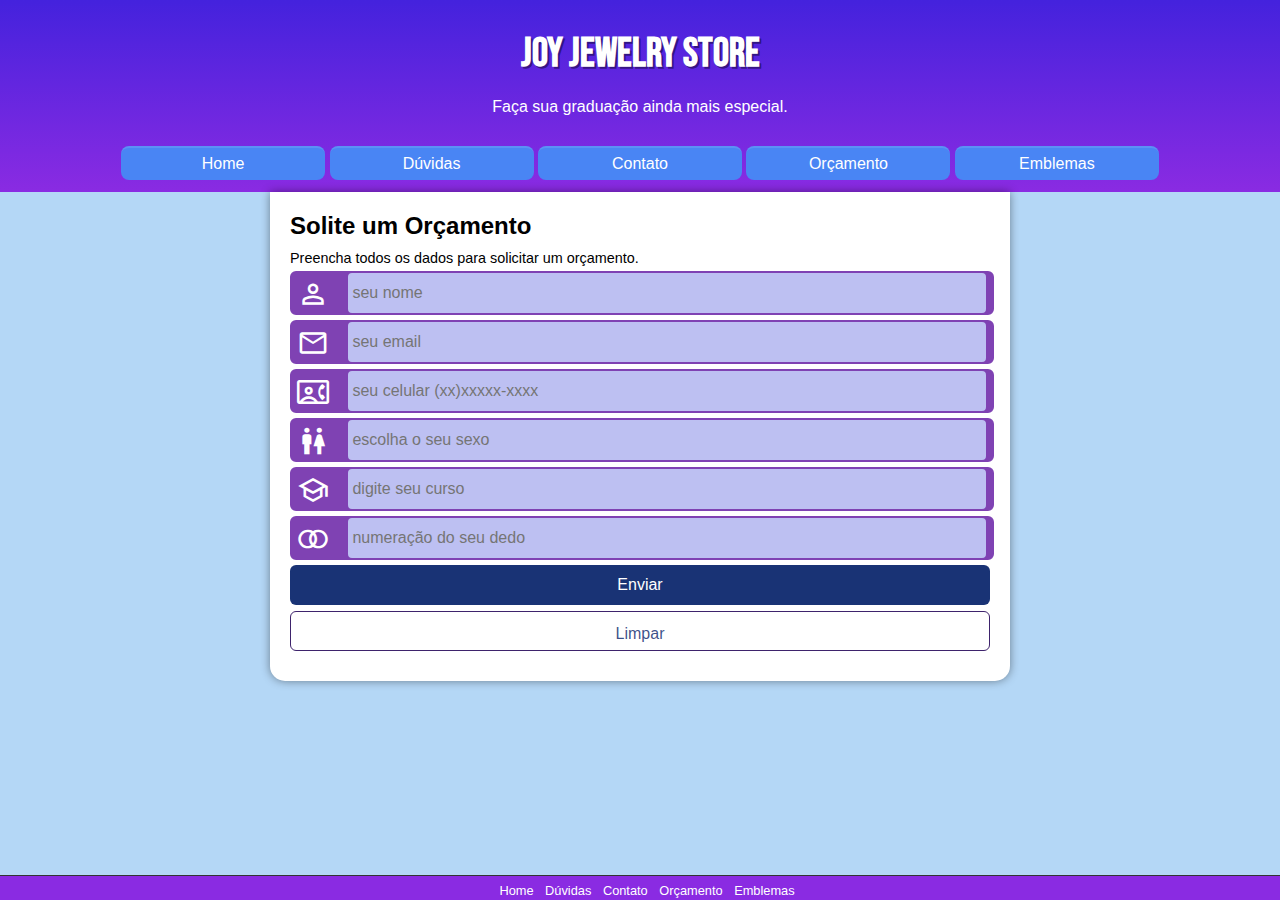
<file: paginas-esxtras/pgorcamento.html>
<!DOCTYPE html>
<html lang="pt-br">

<head>
    <meta charset="UTF-8">
    <meta http-equiv="X-UA-Compatible" content="IE=edge">
    <meta name="viewport" content="width=device-width, initial-scale=1.0">
    <title>Faça seu orçamento - Joy Jewelry Store</title>
    <link rel="stylesheet" href="../estilos/style.css" media="all">
    <link rel="stylesheet" href="../estilos/media-query.css">
    <link rel="stylesheet"
        href="https://fonts.googleapis.com/css2?family=Material+Symbols+Outlined:opsz,wght,FILL,GRAD@20..48,100..700,0..1,-50..200" />
</head>

<body onresize="mudouTamanho()">
    <header>
        <h1>Joy Jewelry Store</h1>
        <p>Faça sua graduação ainda mais especial.</p>
        <span id="iburguer" class="material-symbols-outlined" onclick="clickMenu()">density_medium</span>
        <menu id="imenu">
            <ul>
                <li><a href="../index.html">Home</a></li>
                <li><a href="pgduvidas.html">Dúvidas</a></li>
                <li><a href="pgcontato.html">Contato</a></li>
                <li><a href="pgorcamento.html">Orçamento</a></li>
                <li><a href="pgemblemas.html">Emblemas</a></li>
            </ul>
        </menu>
    </header>
    <main>
        <article>
            <h2 class="subtitulo">Solite um Orçamento</h2>

            <section id="iorca">

                <div id="iforms">
                    <p>Preencha todos os dados para solicitar um orçamento.</p>

                    <form action="#" method="post" autocomplete="on">
                        <div class="campo">
                            <span class="material-symbols-outlined">person</span>
                            <label for="inome">Nome</label>
                            <input type="text" name="nome" id="inome" required minlength="8" maxlength="50" size="10" placeholder="seu nome" autocomplete="name">
                        </div>

                        <div  class="campo">
                            <span class="material-symbols-outlined">mail</span>
                            <label for="iemail">Email</label>
                            <input type="email" name="email" id="iemail" required placeholder="seu email" autocomplete="email" maxlength="50" size="10">
                        </div>
                        
                        <div class="campo">
                            <span class="material-symbols-outlined">contact_phone</span>
                            <label for="icel">Celular</label>
                            <input type="tel" name="cel" id="icel" required autocomplete="tel" pattern="^\(\d{2}\)\d{4,5}-\d{4}$" placeholder="seu celular (xx)xxxxx-xxxx" size="10">
                        </div>

                        <div class="campo">
                            <span class="material-symbols-outlined">wc</span>
                            <label for="isexo">Sexo</label>
                            <input type="text" name="sexo" id="isexo" list="listsexo"  required placeholder="escolha o seu sexo" autocomplete="sex">
                            <datalist id="listsexo">
                                <option>Feminino</option>
                                <option>Masculino</option>
                            </datalist>
                        </div>

                        <div class="campo">
                            <span class="material-symbols-outlined">school</span>
                            <label for="icurso">Curso</label>
                            <input type="text" name="curso" id="icurso" list="listcusro"  required placeholder="digite seu curso" autocomplete="organization">
                            <datalist id="listcusro">
                                <option value="ADM">Administração</option>
                                <option value="CONT">Contabilidade</option>
                                <option value="GTI">Gestão da tecnologia da informação</option>
                            </datalist>
                        </div>

                        <div class="campo">
                            <span class="material-symbols-outlined">join</span>
                            <label for="inum">Numeração do dedo</label>
                            <input type="number" name="num" id="inum" required placeholder="numeração do seu dedo" min="7" max="34" autocomplete="cc-number">
                        </div>
    
                        <input type="submit" value="Enviar">
                        <input type="reset" value="Limpar">
                    </form>
                </div>
            </section>
        </article>
    </main>

    <footer>
        <a href="../index.html">Home</a>
        <a href="pgduvidas.html">Dúvidas</a>
        <a href="pgcontato.html">Contato</a>
        <a href="pgorcamento.html">Orçamento</a>
        <a href="pgemblemas.html">Emblemas</a>
    </footer>

    <script>
        function mudouTamanho() {
            if (window.innerWidth >= 1055) {
                imenu.style.display = 'block'
            } else {
                imenu.style.display = 'none'
            }
        }

        function clickMenu() {
            if (imenu.style.display == 'block') {
                imenu.style.display = 'none'
            } else {
                imenu.style.display = 'block'
            }
        }
    </script>
</body>
</html>
</file>
<file: estilos/style.css>
@charset "UTF-8";

@import url('https://fonts.googleapis.com/css2?family=Bebas+Neue&display=swap');

@import url('https://fonts.googleapis.com/css2?family=Kanit&display=swap');

:root {
    --fonte-padrao: Arial, Verdana, Helvetica, sans-serif;
    --fonte-destaque: 'Bebas Neue', cursive;
    --font-subtitulo: 'Kanit', sans-serif;
}

* {
    margin: 0px;
    padding: 0px;
    font-size: 100%;
}

body {
    font-family: Arial, Helvetica, sans-serif;
    background-color: #b4d7f6;
}

header {
    background-image: linear-gradient(to top, #8a2be2, #4422dd);
    min-height: 150px;
    text-align: center;
    padding-top: 30px;
}

header > h1 {
    color: white;
    font-family: var(--fonte-destaque);
    font-size: 2.5em;
    margin-bottom: 20px;
    text-shadow: 2px 2px 0px rgba(0, 0, 0, 0.418);
}

header > p {
    color: white;
    font-family: var(--fonte-padrao);
    font-size: 1em;
    max-width: 600px;
    padding-left: 10px;
    padding-right: 10px;
    padding-bottom: 30px;
    margin: auto;
}

span#iburguer {
    background-color: #000000af;
    color: white;
    display: block;
    text-align: center;
    padding: 8px;
    cursor: pointer;
}

span#iburguer:hover {
    background-color: #ffffff;
    color: black;
    transition: 0.9s;
}

header > menu {
    display: none;
}

header > menu > ul > li {
    list-style-type: none;
}

header > menu > ul > li > a {
    display: block;
    padding: 7px;
    text-decoration: none;
    color: #ffffff;
    font-size: 1em;
    background-color: #4985F4;
    text-align: center;
    border-top: 2px solid #ffffff1a;
}

header > menu > ul > li > a:hover {
    background-color: #ffffff2d;
    transition: 0.5s;
}

main {
    background-color: #ffffff;
    min-width: 300px;
    max-width: 1000px;
    margin: auto;
    padding: 20px;
}

main > article > div#iimg {
    display: block;
    background: #3E236C url(../imagens/vetoresboneco.jpg) no-repeat;
    background-size: cover;
    background-position: top center;
    height: 300px;
}

main > article > div#iimgduvida {
    display: block;
    background: #ffffff url(../imagens/pngduvida.png) no-repeat;
    background-size: cover;
    background-position: top center;
    height: 600px;
}

main > article > p {
    text-align: justify;
    text-indent: 30px;
    margin: 15px 0px 15px 0px;
    font-size: 1em;
    line-height: 1.5em;
}

p > a {
    text-decoration: none;
    color: purple;
    padding: 4px;
    border-radius: 4px;
}

p > a:hover {
    background-color: #b4d7f6;
    transition: 1.2s;
}

div#container {
    overflow-x: auto;
    padding-top: 12px;
    padding-bottom: 12px;
}

table {
    border-collapse: collapse;
    width: 690px;
    margin: auto;
}

div#container, table {
    transform: scaleY(-1);
}

thead {
    align-items: center;
}

thead {
    background-color: #91c9fa;
}

tbody > tr > th {
    text-align: left;
}

th, td {
    border: 1px solid rgba(0, 0, 0, 0.571);
    padding: 8px;
}

tbody > th {
    background-color: #b4d7f6;
}

td {
    text-align: left;
}

tr:nth-child(odd) {
    background-color: #4985f451;
}

div.video {
    background-color: #4985f497;
    margin: 0px -20px 30px -20px;
    padding: 20px;
    padding-bottom: 58%;
    position: relative;
}

div.video > video {
    position: absolute;
    top: 5%;
    left: 5%;
    width: 90%;
    height: 90%;
    border-radius: 20px;
}

/* Configuração da página de contato*/


section#icont > div#iforms {
    display: block;
    padding: 10px;
}

h2.subtitulo {
    font-size: 1.5em;
    margin-bottom: 10px;
}

div#iforms > p {
    font-size: 0.9em;
    text-align: justify;
}

form > div.campo {
    background-color: #7F42B3;
    display: block;
    width: 100%;
    height: 40px;
    border-radius: 6px;
    margin: 5px 0px;
    border: 2px solid #7F42B3;
}

div.campo > label {
    display: none;
}

div.campo > span {
    font-size: 2em;
    color: white;
    width: 40px;
    padding: 5px;
}

div.campo > input {
    background-color: #BDC0F2;
    border-radius: 6px;
    border: 2px solid #7F42B3;
    font-size: 1em;
    width: calc(100% - 70px);
    height: 80%;
    padding: 4px;
    transform: translateY(-12px);
}

div.campo > textarea {
    resize: none;
}

div.campo > input:focus-within {
    background-color: #ffffff;
}

form > input[type=submit] {
    display: block;
    font-size: 1em;
    width: 100%;
    height: 40px;
    background-color: #193375;
    color: #ffffff;
    border: none;
    border-radius: 6px;
    cursor: pointer;
}

form > input[type=submit]:hover {
    background-color: rgba(0, 128, 255, 0.701);
    transition: .5s;
}

form > input[type=reset] {
    display: block;
    font-size: 1em;
    width: 100%;
    height: 40px;
    background-color: transparent;
    color: #193375db;
    border: 1px solid #3E236C;
    border-radius: 6px;
    text-decoration: none;
    text-align: center;
    padding-top: 6px;
    margin-top: 6px;
}

form > input[type=reset]:hover {
    background-color: #0033ffa5;
    color: #ffffff;
    transition: .5s;
}


/*----------------------------------*/

footer {
    background-color: #8a2be2;
    text-align: center;
    font-size: 0.8em;
    padding: 7px;
}

footer a {
    text-decoration: none;
    color: #ffffff;
    padding: 4px;
    border-radius: 15px;
    text-decoration: none;
}

footer a:hover {
    background-color: cyan;
    transition-duration: 0.5s;
}
</file>
<file: estilos/media-query.css>
@charset "UTF-8";

@media screen and (min-width: 1055px) {
    * {
        margin: 0px;
        padding: 0px;
    }

    html, body {
        height: 100vh;
    }

    span#iburguer {
        display: none;
    }

    header>menu {
        display: block;
        text-align: center;
    }

    header>menu>ul>li {
        padding-bottom: 12px;
        display: inline-block;
        ;
    }

    header>menu>ul>li>a {
        width: 190px;
        border-radius: 8px;
    }

    main {
        width: 700px;
        padding: 20px;
        margin: auto;
        padding-bottom: 30px;
        box-shadow: 0px 0px 10px rgba(0, 0, 0, 0.418);
        border-bottom-left-radius: 15px;
        border-bottom-right-radius: 15px;
    }

    footer {
        border-top: 1px solid #333;
        bottom: 0;
        left: 0;
        height: 10px;
        position: fixed;
        width: 100%;
    }
}
</file>
